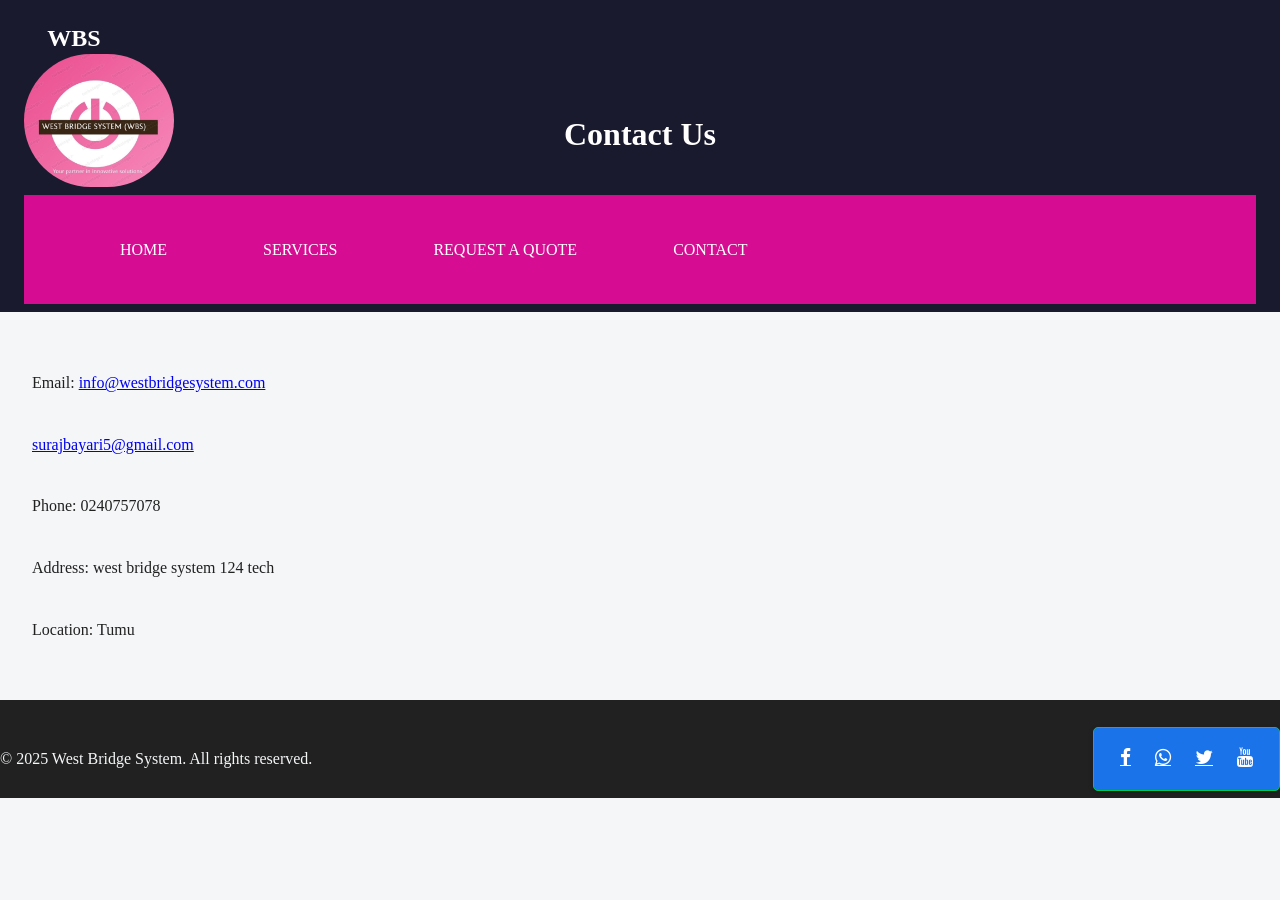
<file: ITE 2H Group two(2)/contact.html>
<!DOCTYPE html>
<html lang="en">
<head>
  <meta charset="UTF-8">
  <meta name="viewport" content="width=device-width, initial-scale=1.0">
  <title>Contact Us - WBS</title>
  <link rel="stylesheet" href="style.css">
  <script defer src="javascript1.js"></script>

  <link rel="stylesheet" href="https://cdnjs.cloudflare.com/ajax/libs/font-awesome/4.7.0/css/font-awesome.min.css" />

</head>
<body>
  <header>  
      <div class="logo-img">
    <h1 class="logo-title">WBS</h1>     
      <img src="images/wbs-log.jpg" alt="WBS-Logo" />
    </div>
    <h1 class="contact-us">Contact Us</h1>
    <!-- <button class="nav-toggle" id="navToggle">☰</button> -->
    <div class="icon">
      <a href="javascript:void(0);" onclick="toggleMenu()">
          <i id="close" class="toggle fa fa-close"></i>
          <br>
        <i id="menuIcon" class=" close fa fa-bars"></i>
      </a>
    </div>
    <nav id="mainNav">
      <ul class="nav-bar">
        <li><a href="main.html">Home</a></li>
        <li><a href="index.html">Services</a></li>
        <li><a href="quote.html">Request a Quote</a></li>
        <li><a href="contact.html">Contact</a></li>
      </ul>
    </nav>
  </header>
  <main>
   <section class="contact-info">
      <p>Email: <a href="mailto:info@westbridgesystem.com">info@westbridgesystem.com</a></p>
      <p><a href="mailto:surajbayari5@gmail.com">surajbayari5@gmail.com</a></p>
      <p>Phone: 0240757078</p>
      <p>Address: west bridge system 124 tech </p>
      <p>Location: Tumu</p>
   </section>
  </main>
  <footer class="footer-container">
    <div class="foot-p">
    <p>&copy; 2025 West Bridge System. All rights reserved.</p>

    </div>
    <div class="connect-to-us">

      <a href="#facebook" class="fa fa-facebook" title="Facebook"></a>
      <a href="#WhatsApp" class="fa fa-whatsapp" title="WhatsApp"></a>
      <a href="#twitter" class="fa fa-twitter" title="Twitter"></a>
      <a href="#youtube" class="fa fa-youtube" title="YouTube"></a>
    </div>
    

  </footer>

  
</body>
</html>
</file>
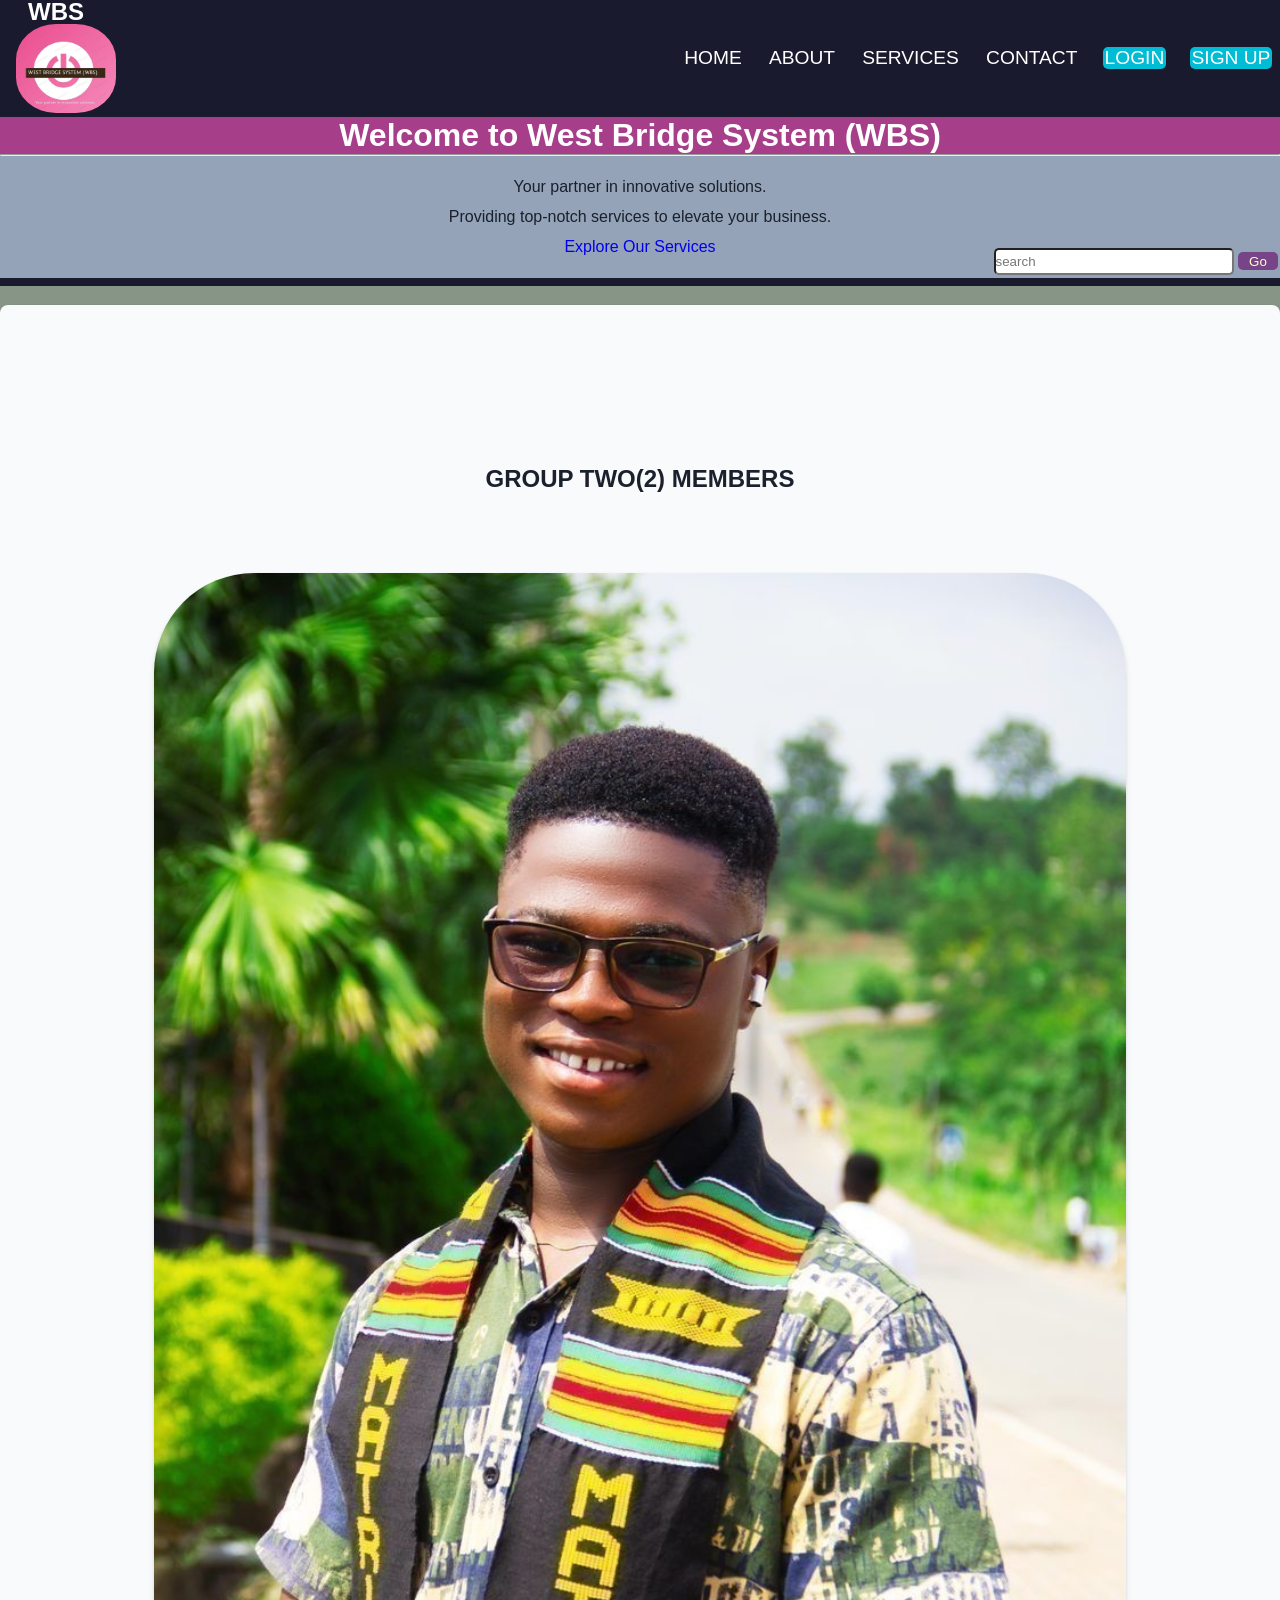
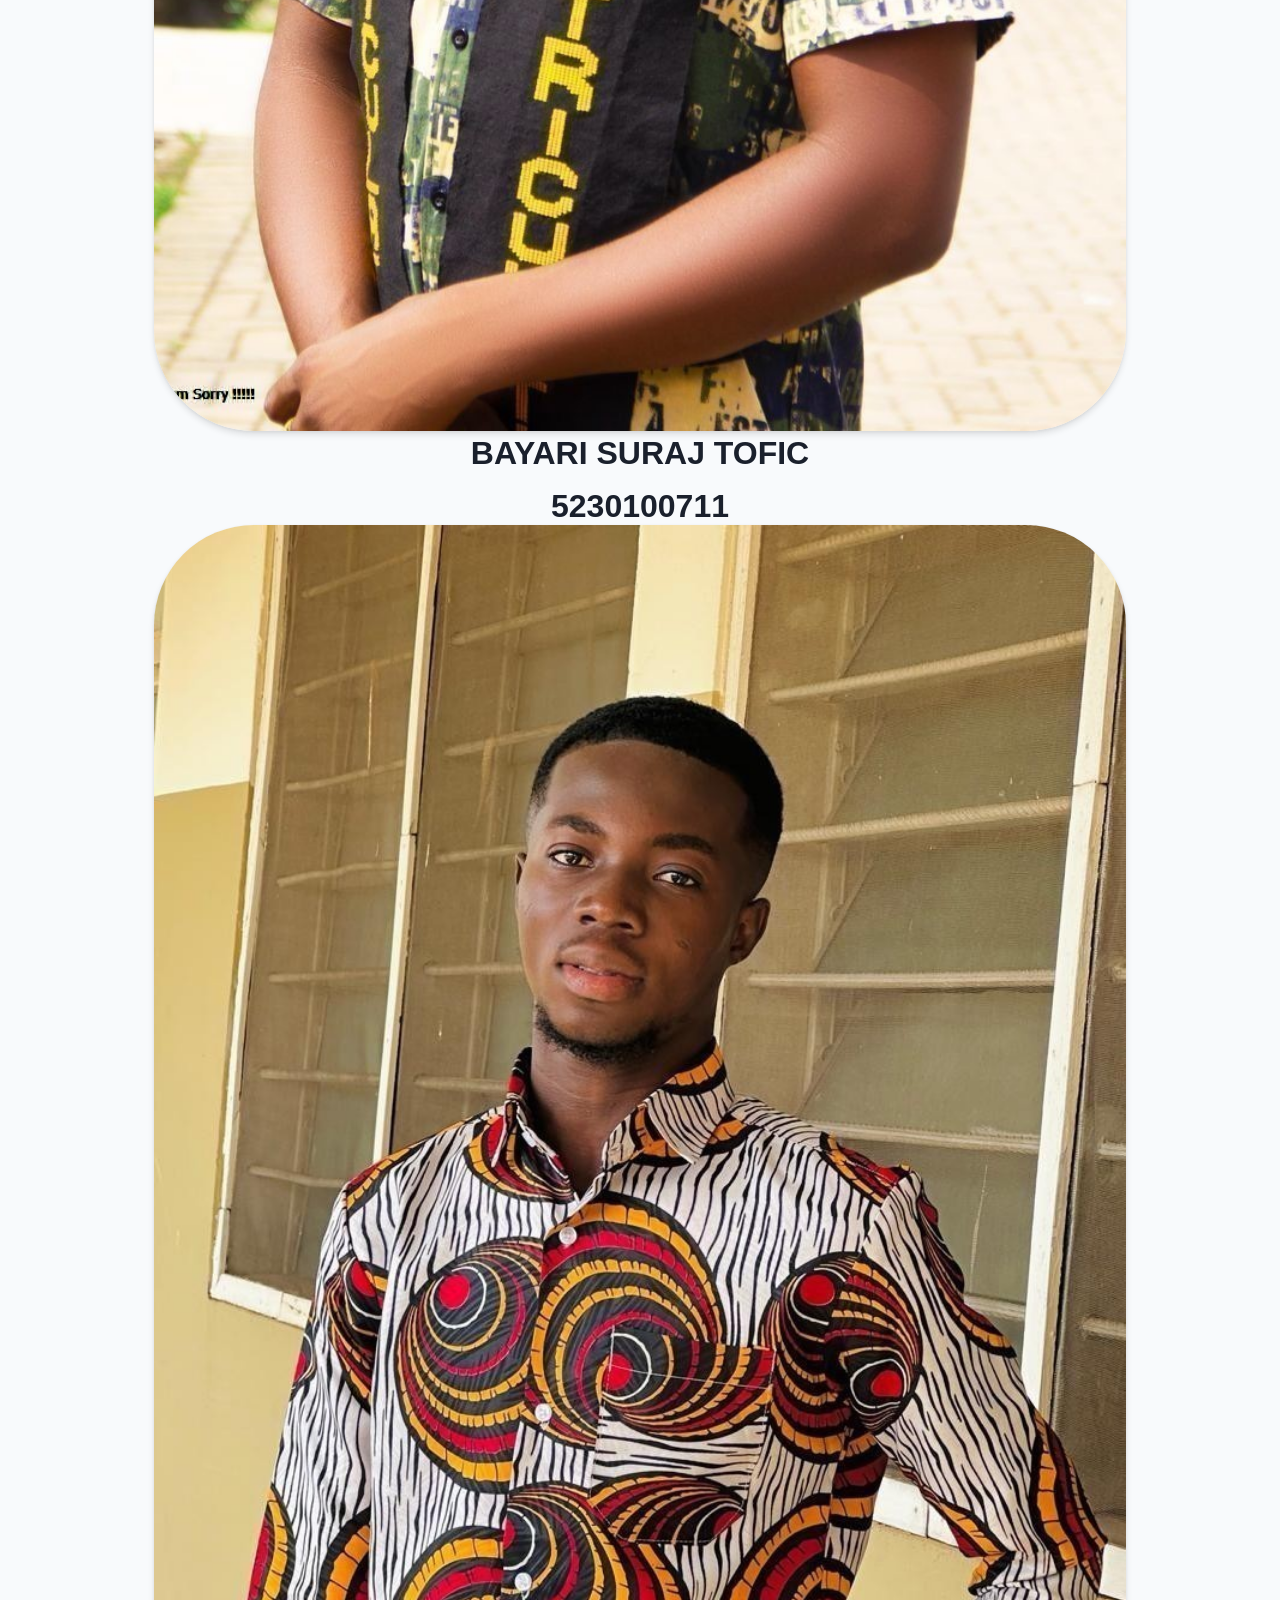
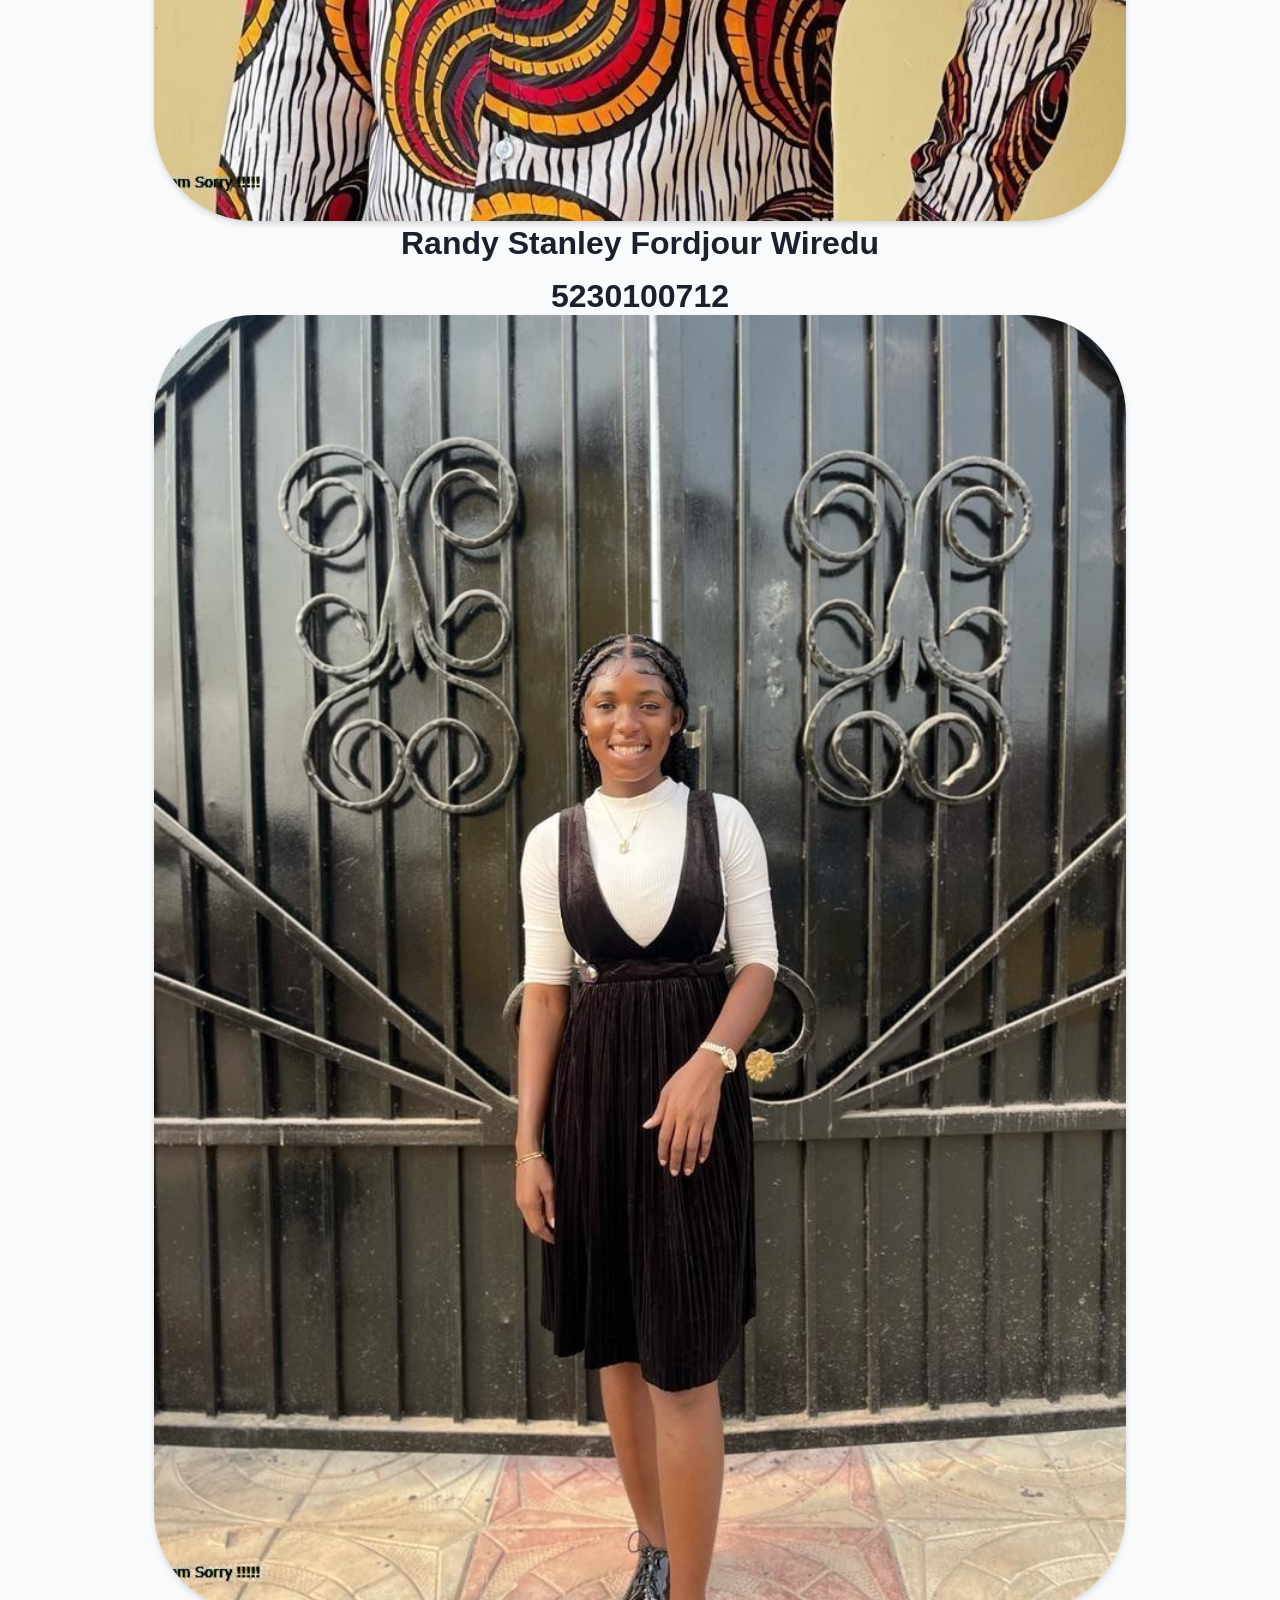
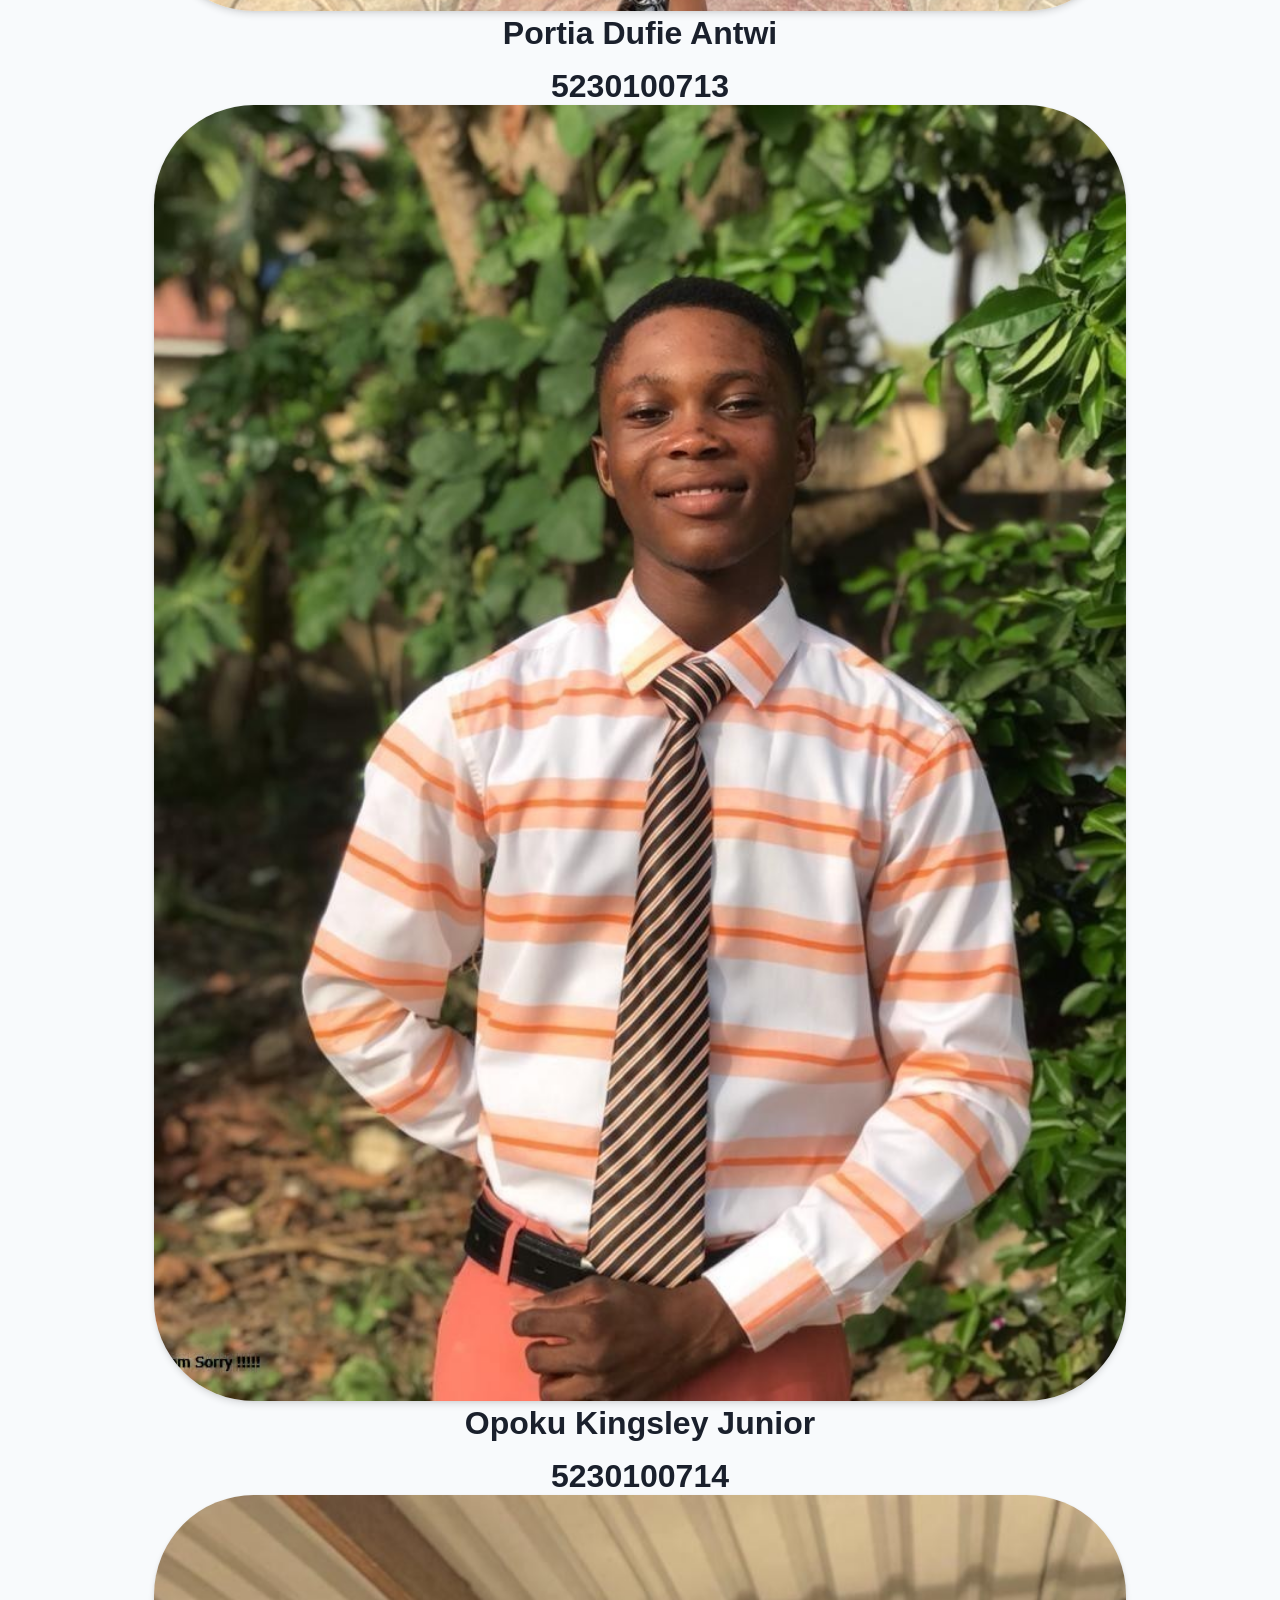
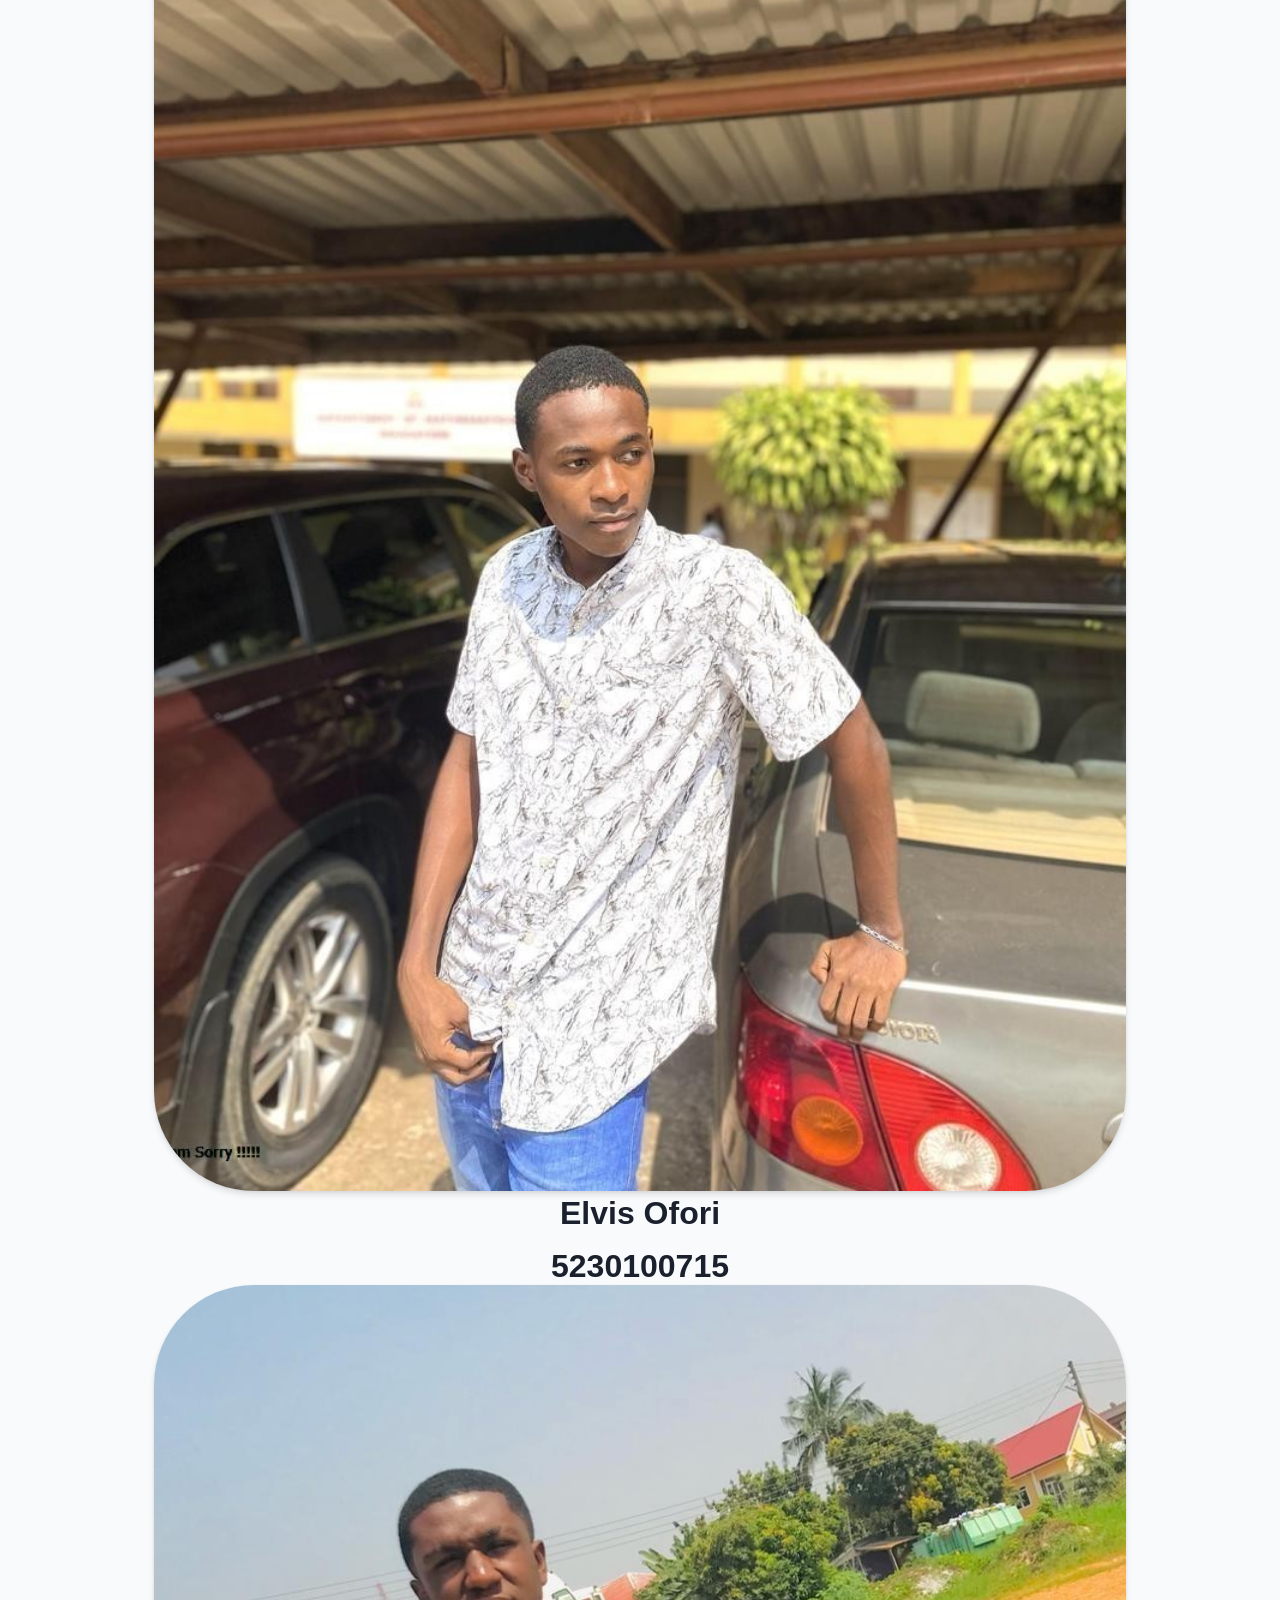
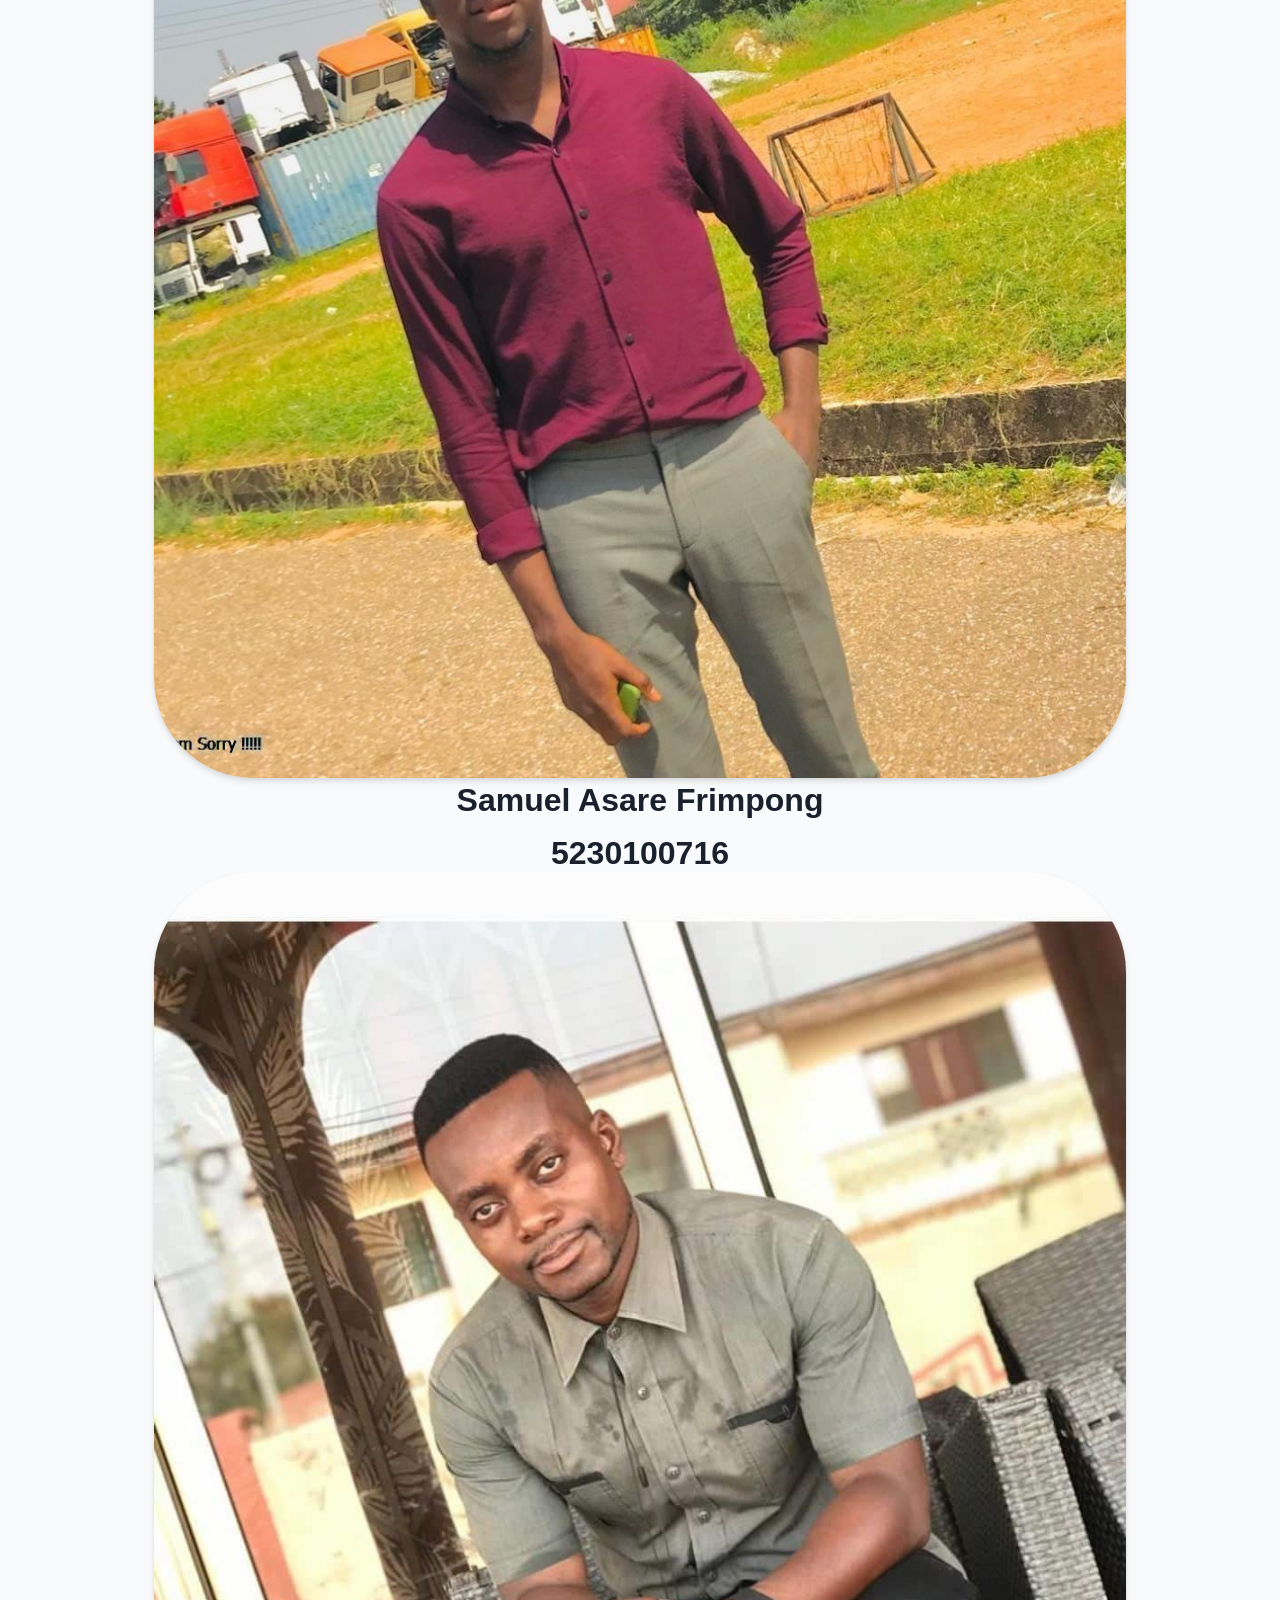
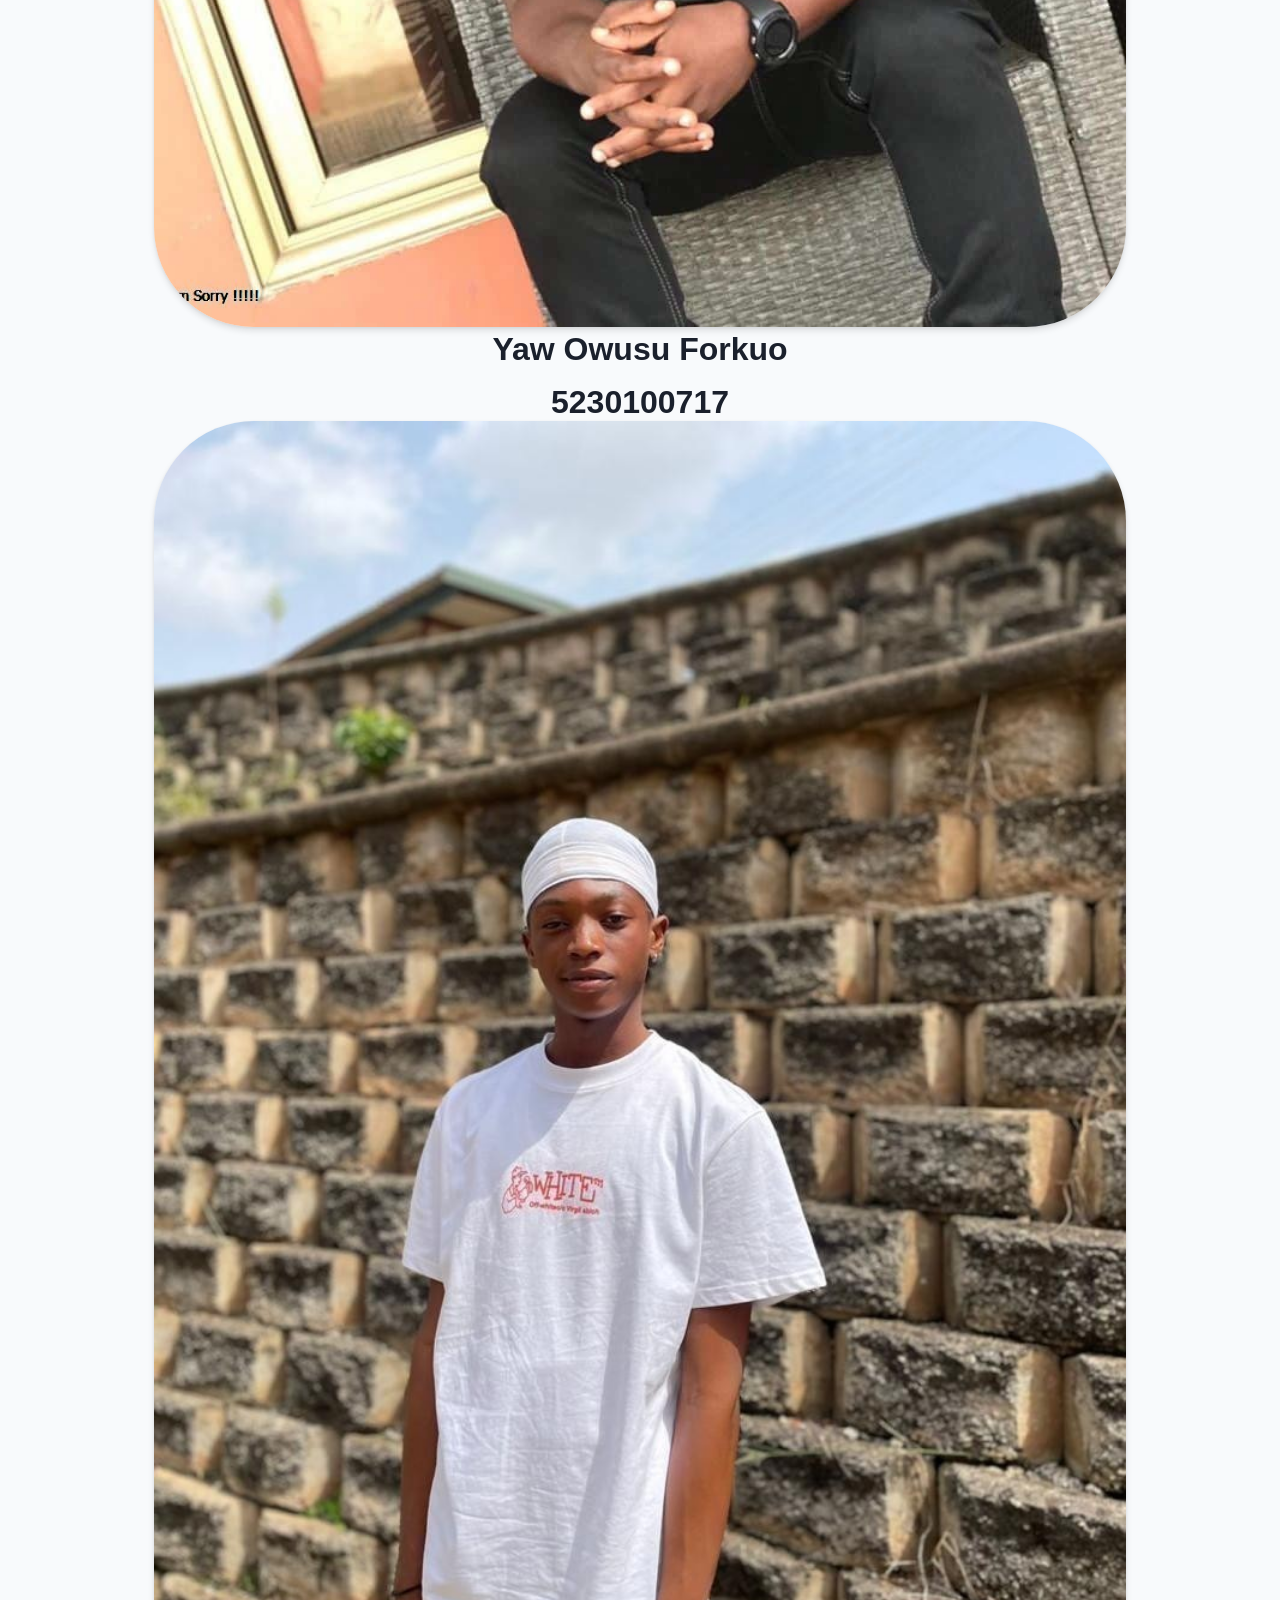
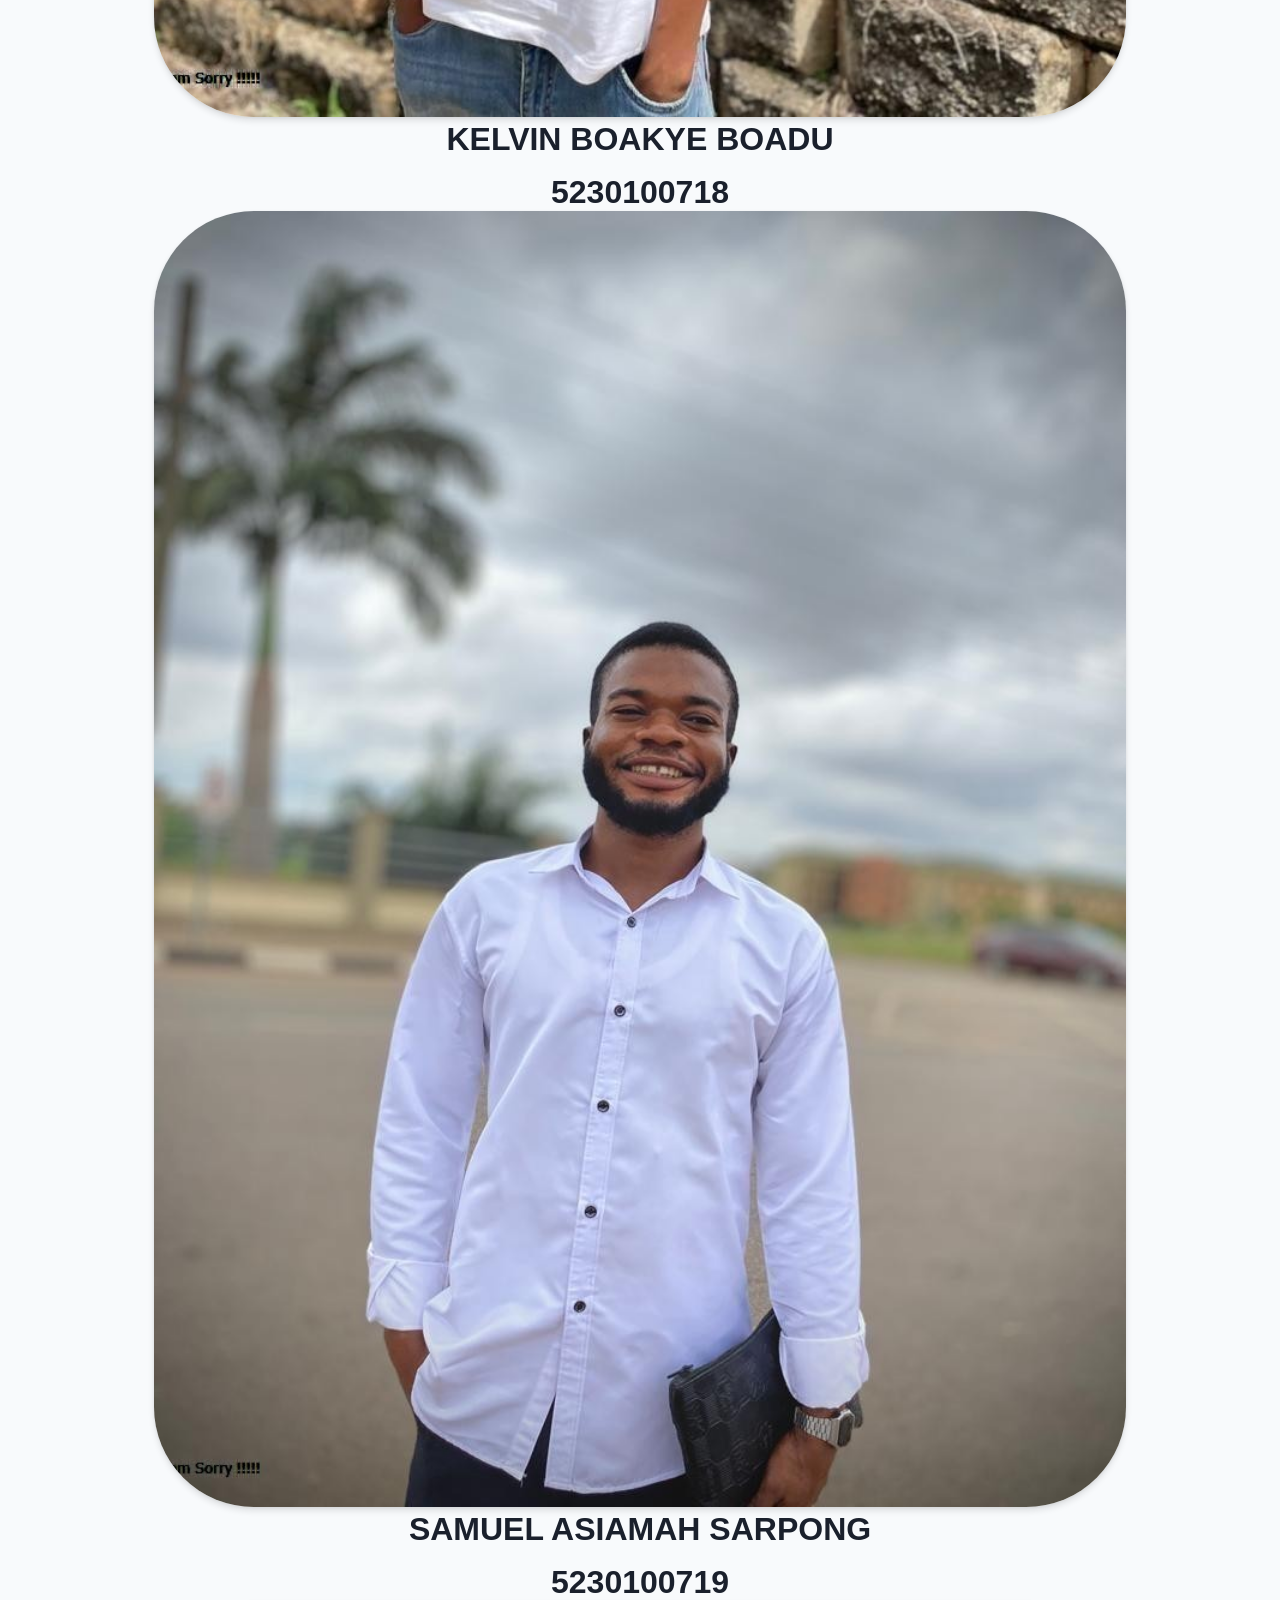
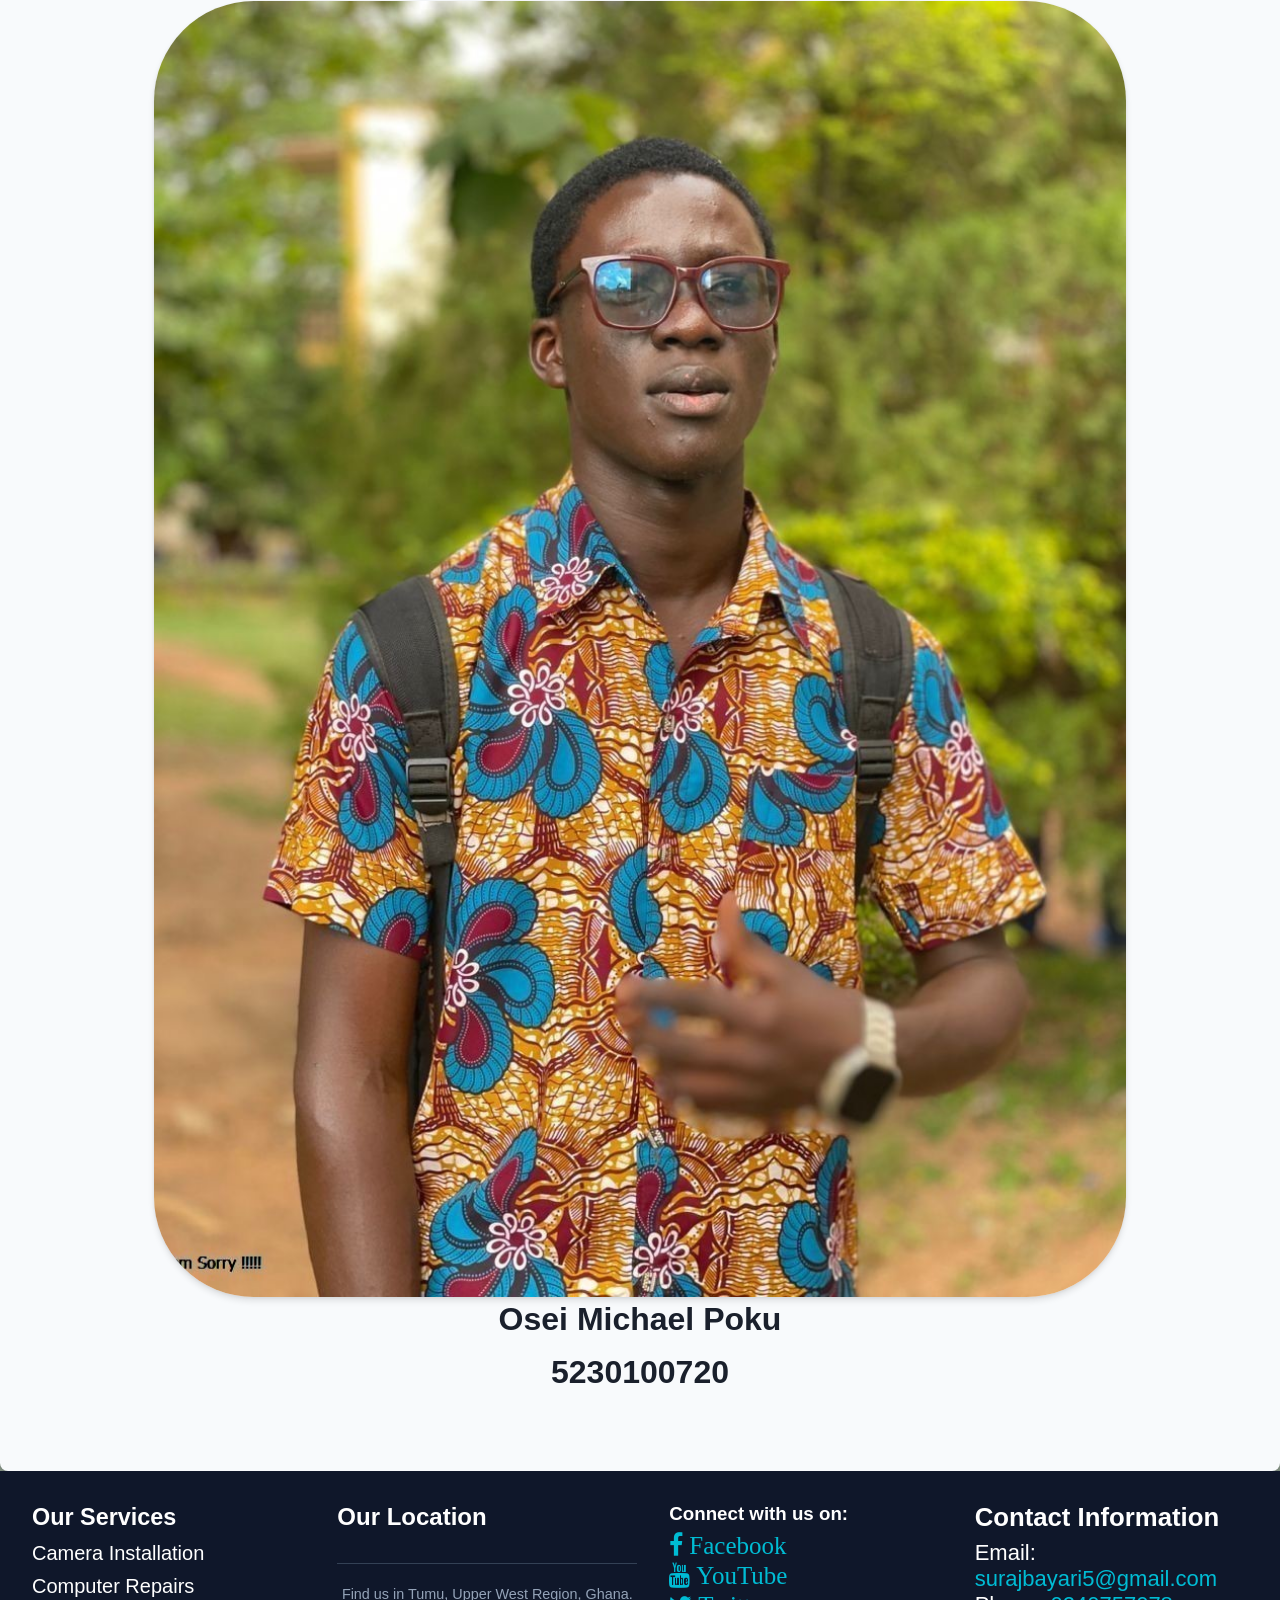
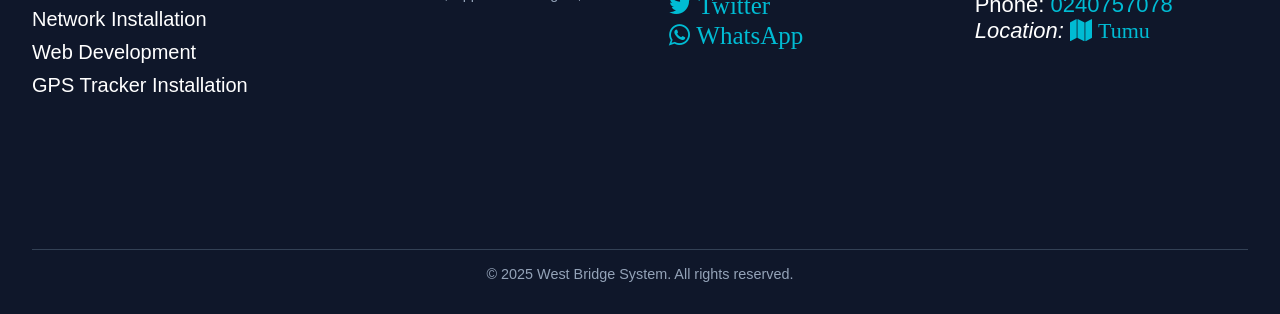
<file: ITE 2H Group two(2)/cover-page.html>
<!DOCTYPE html>
<html lang="en">
    <head>
        <meta charset="UTF-8" />
        <meta name="viewport" content="width=device-width, initial-scale=1.0" />
        <title>West Bridge System (WBS)</title>
        <link rel="stylesheet" href="main.css"/>
        <!-- Font Awesome for social icons -->
        <link rel="stylesheet" href="https://cdnjs.cloudflare.com/ajax/libs/font-awesome/4.7.0/css/font-awesome.min.css" />
        <script src="script.js" defer></script>
        <link href="https://fonts.googleapis.com/css2?family=Poppins:wght@400;600&display=swap" rel="stylesheet">
      
      </head>
<body>
    <header class="header-container">
        <nav class="main-nav">
          <div class="logo">
            <h1 class="logo-title">WBS</h1>     
            <div class="logo-img">
            <img src="images/wbs-log.jpg" alt="WBS-Logo" />
          </div>
            </div>
          <ul class="nav-links">
            <li><a href="main.html">Home</a></li>
            <li><a href="main.html">About</a></li>
            <li><a href="index.html">Services</a></li>
            <li><a href="contact.html">Contact</a></li>
            <li class="login"><a href="quote.html">Login</a></li>
            <li class="signup"><a href="quote.html">Sign Up</a></li>
            </ul>
            
          <div class="icon">
            <a href="javascript:void(0);" onclick="toggleMenu()">
                <i id="close" class="toggle fa fa-close"></i>
                <br>
              <i class=" close fa fa-bars"></i>
            </a>
          </div>
        </nav>
    
        <div class="wbs-header">
          <h1>Welcome to West Bridge System (WBS)</h1>
          <hr>
          <p>
            Your partner in innovative solutions.<br />
            <span>Providing top-notch services to elevate your business.</span><br />
            <a href="#services" class="explore-btn">Explore Our Services</a>
          </p>
          <div class="search-bar">
            <i>
            <input class="input1" type="search" placeholder="search" class="" id="search">
            <input class="input2" type="button" value="Go" id="search" onclick="search(document.getElementById('search').value)">
            </i>
          </div>
    
        </div>
      </header>

      <main class="cover-page">
        <section class="section-conatiner">
         <h1>GROUP TWO(2) MEMBERS</h1>
          <div class="members">
               <div class="member">
                  <img src="images/CEO.jpg" alt="bayari" />
                  <h2>BAYARI SURAJ TOFIC</h2>
                  <p>5230100711</p>
               </div>
              <div class="member">
                  <img src="images/Randy.jpg" alt="randy" />
                  <h2>Randy Stanley Fordjour Wiredu</h2>
                  <P>5230100712</P>
              </div>
              <div class="member">
                  <img src="images/portia.jpg" alt="portia" />
                  <h2>Portia Dufie Antwi</h2>
                  <p>5230100713</p>
              </div>
              <div class="member">
                <img src="images/khing.jpg" alt="opoku" />
                <h2>Opoku Kingsley Junior</h2>
                <p>5230100714</p>
              </div>
               <div class="member">
                  <img src="images/Elvis.jpg" alt="elvis" />
                  <h2>Elvis Ofori</h2>
                  <p>5230100715</p>
               </div>
              <div class="member">
                <img src="images/Asare.jpg" alt="asare" />
                <h2>Samuel Asare Frimpong</h2>
                <p>5230100716</p>
            </div>
             <div class="member">
               <img src="images/papa_yaw.jpg" alt="papa-yaw" />
               <h2>Yaw Owusu Forkuo</h2>
                  <p>5230100717</p>
              </div>
              <div class="member8">
                <img src="images/kelly.jpg" alt="kelly" />
                <h2>KELVIN BOAKYE BOADU</h2>
                   <p>5230100718</p>
              </div>
              <div class="member">
                 <img src="images/yaw.jpg" alt="yaw" />
                 <h2>SAMUEL ASIAMAH SARPONG</h2>
                 <p>5230100719</p>
              </div>
              <div class="member">
                <img src="images/mike.jpg" alt="bayari" />
                <h2>Osei Michael Poku</h2>
                <p>5230100720</p>
            </div>
          </div>
        </section>
      </main>
      
  <footer class="foot-container">
    <ul class="service-footer">
      <h3>Our Services</h3>
      <li>Camera Installation</li>
      <li>Computer Repairs</li>
      <li>Network Installation</li>
      <li>Web Development</li>
      <li>GPS Tracker Installation</li>
    </ul>

    <!-- <ul class="ceo">
      <h3>The CEO</h3>
      <li><span>Bayari Suraj</span></li>
      <img src="images/CEO.jpg" alt="The CEO" />
    </ul> -->
    <ul class="location">
      <li>
        <h3>Our Location</h3>
      <p>Find us in Tumu, Upper West Region, Ghana.</p>
      <iframe 
       src="https://www.google.com/maps/embed?pb=!1m18!1m12!1m3!1d31562.123456789!2d-1.9641234!3d10.8765432!2m3!1f0!2f0!3f0!3m2!1i1024!2i768!4f13.1!3m3!1m2!1s0x123456789abcdef:0xabcdef123456789!2sTumu%2C%20Upper%20West%20Region%2C%20Ghana!5e0!3m2!1sen!2sgh!4v1234567890123" 
       width="100%" 
       height="100%" 
       style="border:0;" 
       allowfullscreen="" 
       loading="lazy" 
       referrerpolicy="no-referrer-when-downgrade">
        </iframe>
      </li>
     </ul>
    <ul class="connect-with-us">
      <h3>Connect with us on:</h3>
      <li><a href="#" class="fa fa-facebook"> Facebook</a></li>
      <li><a href="#" class="fa fa-youtube"> YouTube</a></li>
      <li><a href="#" class="fa fa-twitter"> Twitter</a></li>
      <li><a href="#" class="fa fa-whatsapp"> WhatsApp</a></li>
    </ul>

    <div class="contact-info" id="contact-info">
      <h3>Contact Information</h3>
      <ul>
        <li>Email: <a href="mailto:surajbayari5@gmail.com">surajbayari5@gmail.com</a></li>
        <li>Phone: <a href="tel:0240757078">0240757078</a></li>
        <li>
          <i>Location:  <a href="home" class=" fa fa-map ">  Tumu</a></i>
        </li>
      </ul>
    </div>

    <p>&copy; 2025 West Bridge System. All rights reserved.</p>
  
  </footer>
</body>
</html>
</file>
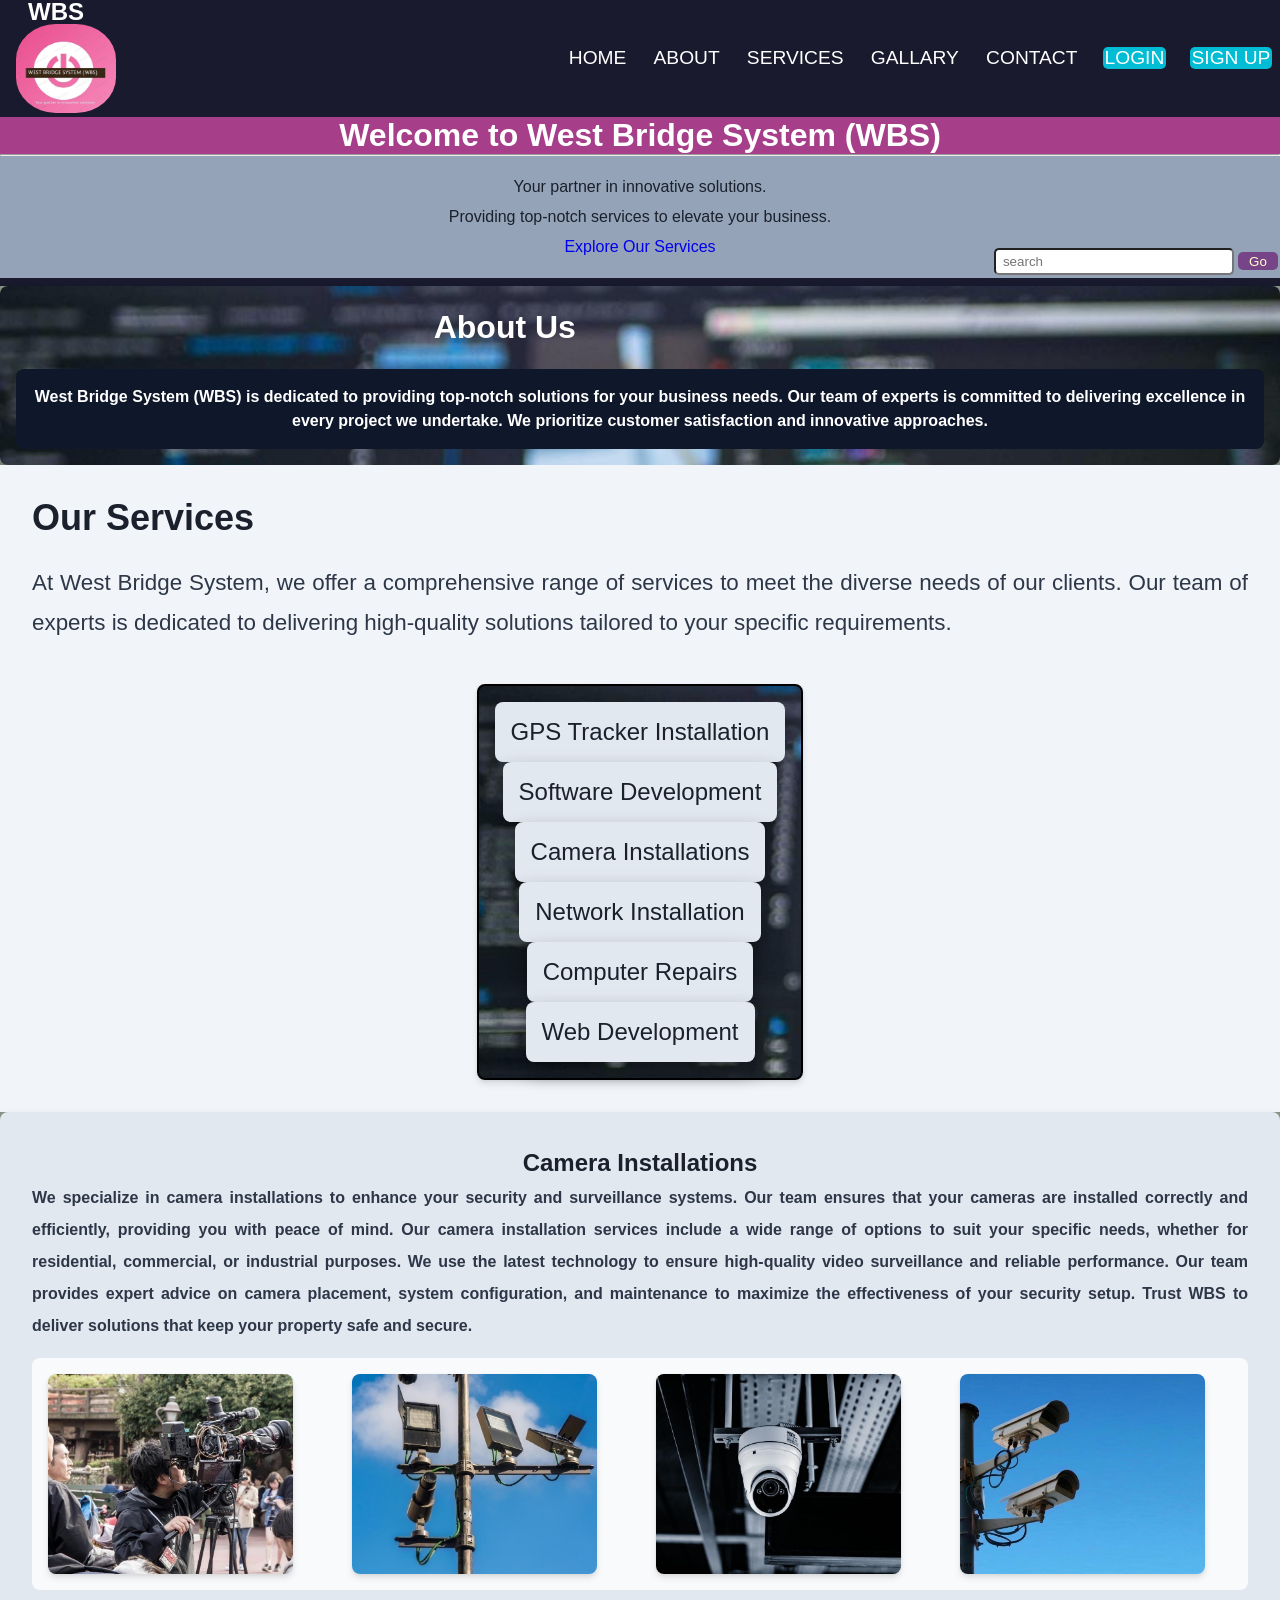
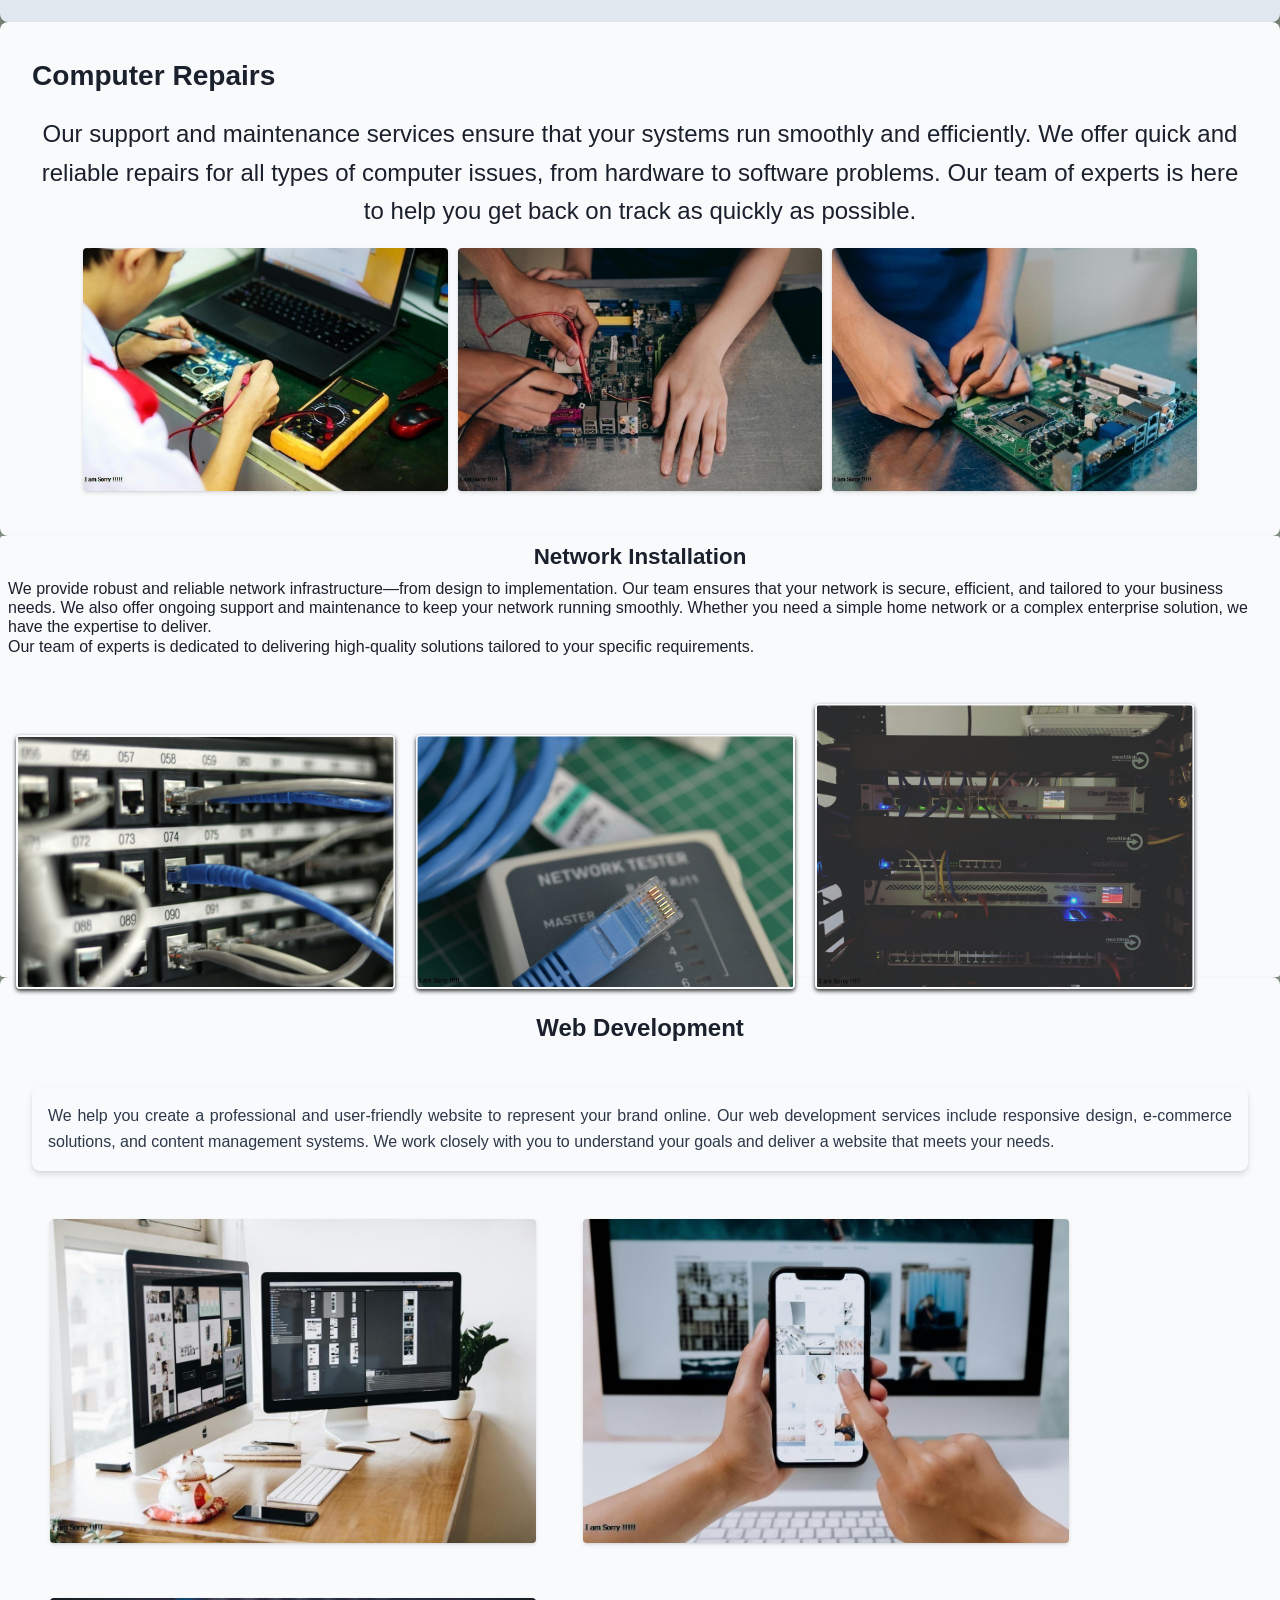
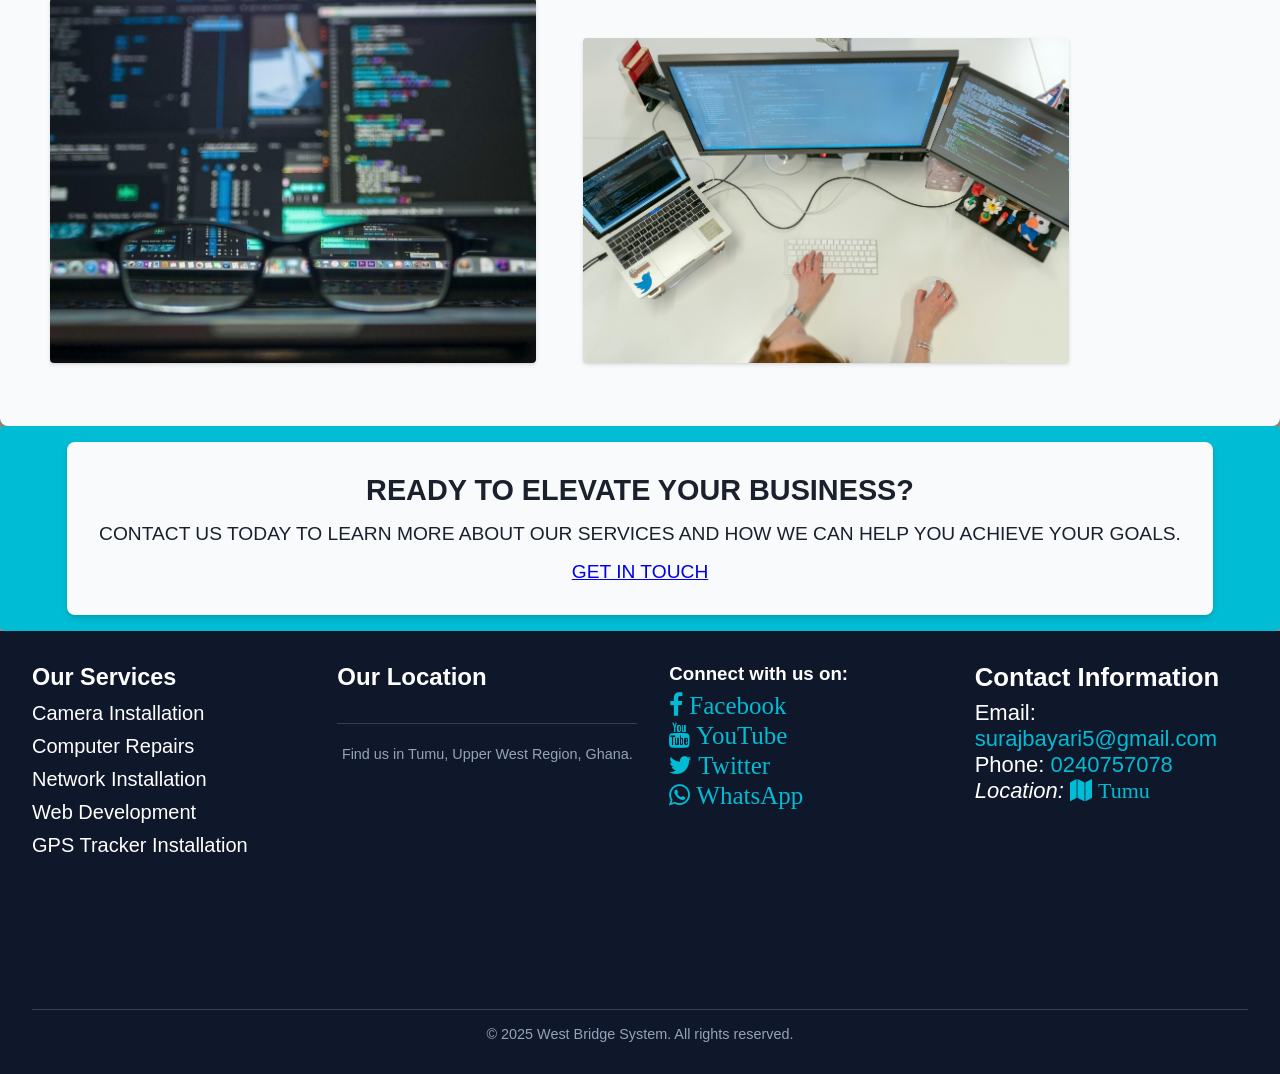
<file: ITE 2H Group two(2)/main.html>
<!DOCTYPE html>
<html lang="en">
<head>
  <meta charset="UTF-8" />
  <meta name="viewport" content="width=device-width, initial-scale=1.0" />
  <title>West Bridge System (WBS)</title>
  <link rel="stylesheet" href="main.css" />
  <!-- Font Awesome for social icons -->
  <link rel="stylesheet" href="https://cdnjs.cloudflare.com/ajax/libs/font-awesome/4.7.0/css/font-awesome.min.css" />
  <script src="script.js" defer></script>
  <link href="https://fonts.googleapis.com/css2?family=Poppins:wght@400;600&display=swap" rel="stylesheet">

</head>

<body>
  <header class="header-container">
    <nav class="main-nav">
      <div class="logo">
        <h1 class="logo-title">WBS</h1>     
        <div class="logo-img">
        <img src="images/wbs-log.jpg" alt="WBS-Logo" />
      </div>
        </div>
      <ul class="nav-links">
        <li><a href="main.html">Home</a></li>
        <li><a href="index.html">About</a></li>
        <li><a href="index.html">Services</a></li>
        <li><a href="cover-page.html">Gallary</a></li>
        <li><a href="contact.html">Contact</a></li>
        <li class="login"><a href="quote.html">Login</a></li>
        <li class="signup"><a href="quote.html">Sign Up</a></li>
        </ul>
        
      <div class="icon">
        <a href="javascript:void(0);" onclick="toggleMenu()">
            <i id="close" class="toggle fa fa-close"></i>
            <br>
          <i class=" close fa fa-bars"></i>
        </a>
      </div>
    </nav>
    <!-- Hearder to the site wbs -->

    <div class="wbs-header">
      <h1>Welcome to West Bridge System (WBS)</h1>
      <hr>
      <p>
        Your partner in innovative solutions.<br />
        <span>Providing top-notch services to elevate your business.</span><br />
        <a href="#services" class="explore-btn">Explore Our Services</a>
      </p>
      <div class="search-bar">
        <i>
        <input class="input1" type="search" placeholder="  search" class="" id="search">
        <input class="input2" type="button" value="Go" id="search" onclick="search(document.getElementById('search').value)">
        </i>
      </div>

    </div>
  </header>
  <main>
    <!-- About us -->
    <section id="about">
      <div class="about-container">
        <h2>About Us</h2> 
        <p>
          West Bridge System (WBS) is dedicated to providing top-notch solutions for your business needs. Our team of
          experts is committed to delivering excellence in every project we undertake.
          <span style="font-weight: 600;">We prioritize customer satisfaction and innovative approaches.</span>  
        </p>
        
      </div>
    </section>
<!-- services side -->
    <section class="services-container" id="services">
      <div class=" our-service">
        <h2>Our Services</h2>
        <p>
          At West Bridge System, we offer a comprehensive range of services to meet the diverse needs of our clients.
            Our team of experts is dedicated to delivering high-quality solutions tailored to your specific requirements.
            <br />
        </p>
        <ul class="our-work">
          <li>GPS Tracker Installation</li>
          <li>Software Development</li>
          <li>Camera Installations</li>
          <li>Network Installation</li>
          <li>Computer Repairs</li>
          <li>Web Development</li>
        </ul>
      </div>
      <!-- camera section-->
        <div class="cameras-install">
          <h2>Camera Installations</h2>
          <p>
            We specialize in camera installations to enhance your security and surveillance systems.
            Our team ensures that your cameras are installed correctly and efficiently, providing you with peace of mind.
            Our camera installation services include a wide range of options to suit your specific needs, whether for residential, commercial, or industrial purposes. We use the latest technology to ensure high-quality video surveillance and reliable performance. 
            Our team provides expert advice on camera placement, system configuration, and maintenance to maximize the effectiveness of your security setup. Trust WBS to deliver solutions that keep your property safe and secure.
          </p>
          <div class="cameras-side">
          <img class="camera-2" style="height: 200px;" src="images/camera-2.jpg" alt="camera">
          <img class="camera-3" style="height: 200px;" src="images/camera-1.jpg" alt="camera">
          <img class="camera-3" style="height: 200px;" src="images/camera-3.jpg" alt="camera">
          <img class="camera-3" style="height: 200px;" src="images/camera-4.jpg" alt="camera">

          </div>  
      </div>

        <div class="computer-repairs">
          <h3>Computer Repairs</h3>
          <p>
            Our support and maintenance services ensure that your systems run smoothly and efficiently.
            We offer quick and reliable repairs for all types of computer issues, from hardware to software problems.
            Our team of experts is here to help you get back on track as quickly as possible.
          </p>
          <div class="computer-repairs-img">
              <img src="images/comp repair1.jpg" 
              alt="Computer Repairs" />
              <img src="images/comp repair2.jpg" 
              alt="Computer Repairs" />
              <img src="images/comp repair3.jpg" 
              alt="Computer Repairs" /> 
          </div>
        </div>

        <div class="network-side">
          <h3>Network Installation</h3>
          <p>
            We provide robust and reliable network infrastructure—from design to implementation.
            Our team ensures that your network is secure, efficient, and tailored to your business needs.
            We also offer ongoing support and maintenance to keep your network running smoothly.
            Whether you need a simple home network or a complex enterprise solution, we have the expertise to deliver.
            <br />
            Our team of experts is dedicated to delivering high-quality solutions tailored to your specific requirements.
          </p>
          <div class="network-side-images">
            <img src="images/network3.jpg" alt="Software Development" />
            <img src="images/network4.jpg" alt="network-install" />
            <img class="image3" src="images/network5.jpg" alt="network-install" />
            
          </div>
        </div>

        <div class="web-dev">
          <h3>Web Development</h3>
          <p>
            We help you create a professional and user-friendly website to represent your brand online.
            Our web development services include responsive design, e-commerce solutions, and content management systems.
            We work closely with you to understand your goals and deliver a website that meets your needs.
          </p>
          <div class="web-images">
            <img src="images/web1.jpg" alt="Web Development" />
            <img src="images/web2.jpg" alt="Web Development" />
            <img src="images/web3.jpg" alt="Web Development" />
            <img src="images/web-dev2.jpg" alt="Web Development" />
          </div>
        </div>
      </div>
    </section>
  </main>
  <section class="call-to-action">
    <div class="cta-container">
      <h2>Ready to Elevate Your Business?</h2>
      <p>Contact us today to learn more about our services and how we can help you achieve your goals.</p>
      <a href="#contact-info" class="cta-btn">Get in Touch</a>
    </div>
  </section>


  <footer class="foot-container">
    <ul class="service-footer">
      <h3>Our Services</h3>
      <li>Camera Installation</li>
      <li>Computer Repairs</li>
      <li>Network Installation</li>
      <li>Web Development</li>
      <li>GPS Tracker Installation</li>
    </ul>

 
    <ul class="location">
      <li>
        <h3>Our Location</h3>
      <p>Find us in Tumu, Upper West Region, Ghana.</p>
      <iframe 
       src="https://www.google.com/maps/embed?pb=!1m18!1m12!1m3!1d31562.123456789!2d-1.9641234!3d10.8765432!2m3!1f0!2f0!3f0!3m2!1i1024!2i768!4f13.1!3m3!1m2!1s0x123456789abcdef:0xabcdef123456789!2sTumu%2C%20Upper%20West%20Region%2C%20Ghana!5e0!3m2!1sen!2sgh!4v1234567890123" 
       width="100%" 
       height="100%" 
       style="border:0;" 
       allowfullscreen="" 
       loading="lazy" 
       referrerpolicy="no-referrer-when-downgrade">
        </iframe>
      </li>
     </ul>
  
    <ul class="connect-with-us">
      <h3>Connect with us on:</h3>
      <li><a href="#" class="fa fa-facebook"> Facebook</a></li>
      <li><a href="#" class="fa fa-youtube"> YouTube</a></li>
      <li><a href="#" class="fa fa-twitter"> Twitter</a></li>
      <li><a href="#" class="fa fa-whatsapp"> WhatsApp</a></li>
    </ul>

    <div class="contact-info" id="contact-info">
      <h3>Contact Information</h3>
      <ul>
        <li>Email: <a href="mailto:surajbayari5@gmail.com">surajbayari5@gmail.com</a></li>
        <li>Phone: <a href="tel:0240757078">0240757078</a></li>
        <li>
          <i>Location:  <a href="home" class=" fa fa-map ">  Tumu</a></i>
        </li>
      </ul>
    </div>

    <p>&copy; 2025 West Bridge System. All rights reserved.</p>
  </footer>

</body>
</html>
</file>
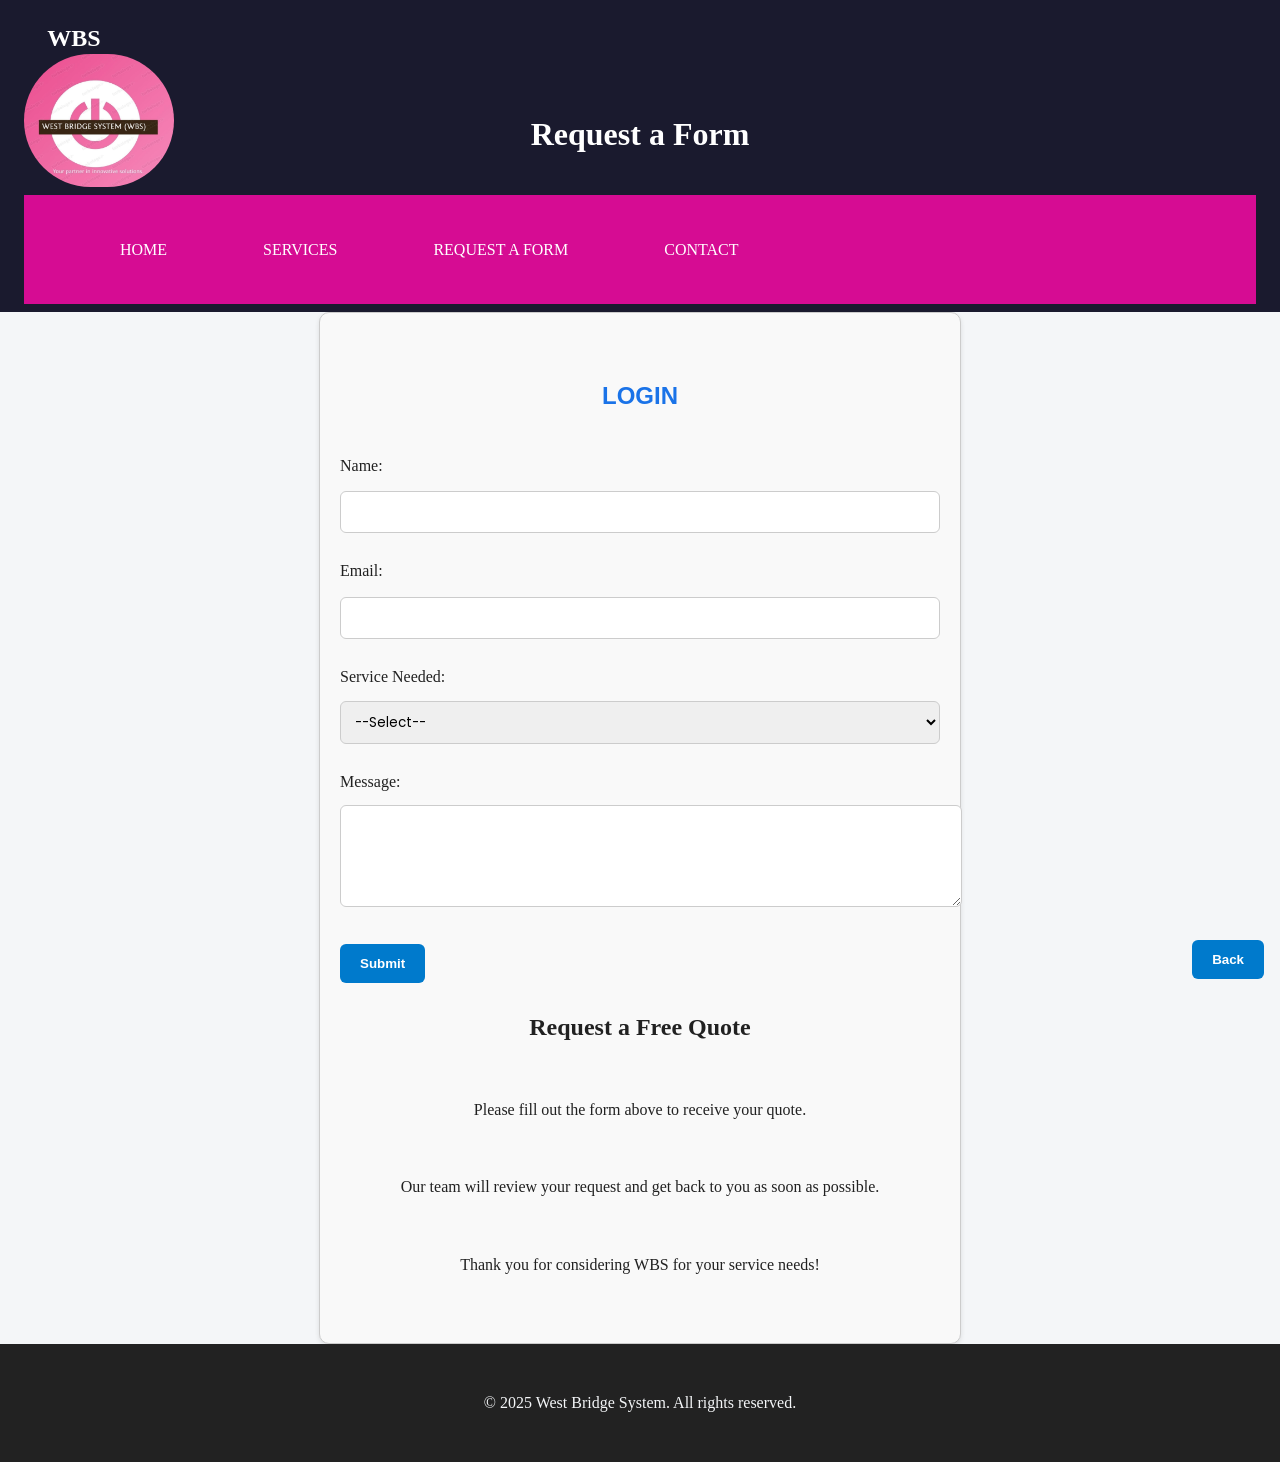
<file: ITE 2H Group two(2)/quote.html>
<!DOCTYPE html>
<html lang="en">
<head>
  <meta charset="UTF-8">
  <meta name="viewport" content="width=device-width, initial-scale=1.0">
  <title>Request a Quote - WBS</title>
  <link rel="stylesheet" href="style.css">
  <script defer src="javascript1.js"></script>  <link href="https://fonts.googleapis.com/css2?family=Poppins:wght@400;600&display=swap" rel="stylesheet">  

</head>
<body>
  <header class="header-conainer"> 
      <div class="logo-img">
    <h1 class="logo-title">WBS</h1>     
      <a href="main.html"><img src="images/wbs-log.jpg" alt="WBS-Logo" /></a>
    </div>
    <h1 class="quote">Request a Form</h1>
    <button class="nav-toggle" id="navToggle">☰</button>
  
    <nav id="mainNav">
      <ul>
        <li><a href="main.html">Home</a></li>
        <li><a href="index.html">Services</a></li>
        <li><a href="quote.html">Request a Form</a></li>
        <li><a href="contact.html">Contact</a></li>
      </ul>
    </nav>
  </header>
  <section class="form-section">
    <form id="quoteForm">
      <h2>LOGIN</h2>
      <label for="name">Name:</label>
      <input type="text" id="name" name="name" required>

      <label for="email">Email:</label>
      <input type="email" id="email" name="email" required>

      <label for="service">Service Needed:</label>
      <select id="service" name="service" required>
        <option value="">--Select--</option>
        <option>Computer Maintenance</option>
        <option>Camera Installation</option>
        <option>Network Installation</option>
        <option>GPS Tracker Installation</option>
        <option>Web Development</option>
      </select>

      <label for="message">Message:</label>
      <textarea id="message" name="message" rows="4"></textarea>

      <button  type="submit">Submit</button>
      <button class="back" type="button" onclick="window.location.href='main.html'">Back</button>
    </form>
    <!-- the section in login -->
    <h2>Request a Free Quote</h2>
    <p>Please fill out the form above to receive your quote.</p>
    <p>Our team will review your request and get back to you as soon as possible.</p>
    <p>Thank you for considering WBS for your service needs!</p>
  </section>
  <footer>
    <p>&copy; 2025 West Bridge System. All rights reserved.</p>
  </footer>
  
</body>
</html>
</file>
<file: ITE 2H Group two(2)/style.css>
body {
  margin: 0;
  padding: 0;
  line-height: 2.85em;
  background: #F4F6F8;
  color: #212121;
}

header, footer {
  /* background: #a73e8a; */
  background-color: #1a1a2e;
  color: white;
  padding: 1.5em;
  text-align: center;
  position: relative;
}
.logo-title{
  top: -1em;
  position: relative;
}

 .logo-img{
  width: 85px;
  height: 50px;
  border-radius: 50%;
  margin-right: 10px;
 }
 .logo-img img{
  width: 150px;
  position: relative;
  border-radius: 100px;
  -webkit-border-radius: 100px;
  -moz-border-radius: 100px;
  -ms-border-radius: 100px;
  -o-border-radius: 100px;
  top: -3em;
}



.logo-title {
  font-size: 1.5rem;
  font-weight: bold;
  color: #fff;
  margin-right: -15px;

}
#mainNav{
  display: flex;
  justify-content: space-between;
  align-items: center;
  padding: 1em;
  background-color: #d60c93;
  color: white;
  position: relative;
  top: 1em;

}

#mainNav.active {
  display: block;
}



.nav-toggle {
  font-size: 2rem;
  background: none;
  border: none;
  color: white;
  cursor: pointer;
  display: none;
  position: relative;
  right: 1px;
  top: -4.5em;
}
.nav-toggle:focus {
  outline: none;
}

.nav-toggle:focus-visible {
  outline: 2px solid #00C853;
}

.nav-toggle{
  color: #0077cc;
}
.nav-toggle:hover {
  /* color: #00C853; */
  transform: scale(1.1);
  transition: transform 0.3s ease, color 0.3s ease;
}
nav ul {
  list-style: none;
  display: flex;
  gap: 1rem;
  padding: 0;
}

nav ul li a {
  position: relative;
  margin-left: 5rem;
  transform: translateY(-50%);
  justify-content: space-between;
  color: #fff;
   text-transform: uppercase;
  text-decoration: none;
  text-align: center;
}

.nav-bar li a{
  text-align: center;
}
.icon{
  display: none;
}

/* Responsive behavior */
@media (max-width: 768px) {
  .nav-toggle {
    display: block;
    float: right;
    top: -5em;
    right: 5px;
  
  }
 .logo-title{
  position: relative;
  top: -1em;
  left: 0.1rem;
 }
  .logo-img img{
    position: relative;
    top: -3em;
    left: -1.1em;
  }
  .icon{
    display: block;
    position: absolute;
    top: -1.5em;
    right: 1em;
    font-size: 1.7rem;
    
  }

  #close{
    display: none;

  }
  #mainNav {
    display: none;
    flex-direction: column;
    align-items: center;
    background-color: #eb0db7;
    width: 100%;
  }

  #mainNav.show-nav {
    display: flex;
  }

  nav ul {
    flex-direction: column;
    gap: 10px;
  }
  .nav-bar {
    display: flex;
    justify-content: center;
    align-items: center;
    flex-direction: column;
    position: relative;
    top: 0;
    width: 80%;
    left: 2rem;
    background-color: #eb0db7;
    z-index: 10;

  }
  nav ul li a {
    margin: 0;
    box-sizing: border-box;
    height: auto;
    width: 100%;
    padding: 2px 3px;
    justify-content: flex-start ;
    margin-left: 25px;
    transition: all 0.3s ease-in-out;
    -webkit-transition: all 0.3s ease-in-  ;
    -moz-transition: all 0.3s ease-in-  ;
    -ms-transition: all 0.3s ease-in-  ;
    -o-transition: all 0.3s ease-in-  ;
    animation:fadeIn 1s ease-in-out;
    -webkit-animation:fadeIn 1s ease-in-out;
    -webkit-animation:fadeIn ;
}
@keyframes fadeIn {
  0% {
    opacity: 0;
    transform: translateY(-20px);
  }
  100% {
    opacity: 1;
    transform: translateY(0);
  }
}

.animated-element {
  animation: fadeIn 1.5s ease-in-out;
}
  .our-services {
    display: flex;
    flex-direction: column;
    align-items: center;
  }
  .our-services h1 {
    font-size: 2rem;
    margin-bottom: 2em;
    left: 1.8em;
    top: -0.5em;
    position: relative;

  }
  .contact-us{
    display: flex;
    flex-direction: column;
    align-items: center;
    justify-content: center;
    left:  1em;
    position: relative;
  }
  .quote{
    left: 2em;
    position: relative;
  }
  .form-section{
    position: relative;
    left: 1.9em;
    bottom: -2rem;
  }
  footer{
    position: absolute;
    width: 100%;
    bottom: 0;
  }
  
}

section {
  padding: 40px 20px;
}

  .quote-form {
    display: flex;
    flex-direction: column;
    align-items: center;
    padding: 1em;
    background-color: #F4F6F8;
    border: 1px solid #ccc;
    border-radius: 8px;
    box-shadow: 0 2px 5px rgba(0, 0, 0, 0.1);
  }

  input {
    width: 100%;
    box-sizing: border-box;
  }

  form button:hover {
    background: #00C853;
    color: white;
    transform: scale(1.1);
    transition: background-color 0.3s ease, transform 0.3s ease;
  }


.service-content h2 {
  font-family: 'Franklin Gothic Medium', 'Arial Narrow', Arial, sans-serif;
}



.moto {
  padding: 2em;
  text-align: center;
  background-color: #94a3b8;
  color: white;
}

.features, .service-list, .form-section, .contact-info {
  padding: 2em;
}

.form-section {
  display: flex;
  flex-direction: column;
  align-items: center;
  background-color: #F4F6F8;
  border: 1px solid #ccc;
  border-radius: 8px;
  box-shadow: 0 2px 5px rgba(0, 0, 0, 0.1);
  padding: 2em;
  margin: 2em auto;
  max-width: 600px;
}

.quote-form {
  display: flex;
  flex-direction: column;
  align-items: center;
  gap: 1em;
  padding: 1em;
  background-color: #F4F6F8;
  border: 1px solid #ccc;
  border-radius: 8px;
  box-shadow: 0 2px 5px rgba(0, 0, 0, 0.8);
}

.service-list H {
  background-color: #00C853;
}
.cta {
  text-align: center;
  padding: 40px;
  background-color: #f5f5f5;
}
.btn {
  display: inline-block;
  padding: 10px 20px;
  background-color: #0077cc;
  color: white;
  border-radius: 6px;
  text-decoration: none;
  font-weight: bold;
}
.btn:hover {
  background-color: #005fa3;
}


.card {
  background: white;
  padding: 1em;
  margin: 1em 0;
  box-shadow: 0 2px 5px rgba(0, 0, 0, 0.3);
  border-radius: 8px;
}
/* second*/
.card {
  background: #fff;
  padding: 20px;
  margin: 10px;
  border-radius: 12px;
  box-shadow: 0 2px 10px rgba(0,0,0,0.1);
}


.card h3 {
  justify-content: center;
  text-align: center;
  font-size: 1.5rem;
  font-family: Verdana, Geneva, Tahoma, sans-serif;
  text-decoration: underline;
  box-shadow: rgba(0, 0, 0, 0.8);
}

.card p {
  font-size: 1.5em;
  justify-content: center;
  text-align: justify;
}

.form-section {
  padding: 40px 20px;
  max-width: 600px;
  margin: auto;
  background: #f9f9f9;
  border-radius: 10px;
}

form input, form select, form textarea {
  width: 100%;
  padding: 10px;
  margin-bottom: 15px;
  border: 1px solid #ccc;
  border-radius: 6px;
  font-family: 'Poppins', sans-serif;
}

form button {
  padding: 12px 20px;
  background-color: #007acc;
  color: #fff;
  border: none;
  border-radius: 6px;
  font-weight: bold;
  cursor: pointer;
}
form button:hover {
  background-color: #005fa3;
}
.back{
  right: 1rem;
  position: absolute;
}


/* form button:hover {
  background: #00C853;
  transform: scale(1.05);
  color: white;
} */

form h2 {
  text-align: center;
  font-family: 'Franklin Gothic Medium', 'Arial Narrow', Arial, sans-serif;
  color: #1A73E8;
  margin-bottom: 1em;
}

footer {
  text-align: center;
  background-color: #222;
  color: white;
  padding: 20px 0;
}


.footer-container {
  background-color: #212121;
  position: relative;
  padding-bottom: 0;
  display: flex;
  justify-content: space-between;
  align-items: center;
  flex-wrap: wrap;
}

.connect-to-us {
  list-style: none;
  text-decoration: none;
  border: 1px solid #00C853;
  box-shadow: 0 2px 5px rgba(0, 0, 0, 0.2);
  padding: 0.5rem 1rem;
  border-radius: 5px;
  background-color: #1A73E8;
  display: inline-block;
}

.connect-to-us a {
  color: #fff;
  font-size: 1.2rem;
  margin: 0 10px;
  transition: color 0.3s ease;
}

.connect-to-us a:hover {
  color: #00C853;
}

.connect-to-us li a {
  display: inline-block;
  padding: 0.5rem;
  text-decoration: none;
  animation: moveLeft 2s infinite;
}

@keyframes moveLeft {
  0% {
    transform: translateX(0);
  }
  100% {
    transform: translateX(-10px);
  }
}

footer p {
  color: #F4F6F8;
  text-align: center;
}
</file>
<file: ITE 2H Group two(2)/main.css>
body{
  background: #879587;
}
/* General Reset */
* {
  margin: 0;
  padding: 0;
  box-sizing: border-box;
  /* background-color:#008080 ; */
}

/* Navigation Bar */
.header-container {
  background-color: #1a1a2e;
  padding-bottom: 0.5rem;
  color: #fff;
  max-width: 100%;
  margin: 0 auto;
 
}

.main-nav {
  display: flex;
  justify-content: space-between;
  align-items: center;
  padding: 0rem 0.5rem;
  flex-wrap: wrap;
  
}


.logo-title{
  position: relative;
  display: inline-block;
  align-items: center;
  font-family: 'Arial', sans-serif;
  top: -2px;
  left: 20px;

}

.logo-img img {
  position: relative;
  top: -4px;
  width: 100px;
  float: left;
  left: 0.5rem;
  border-radius: 40%;
  margin-right: 1rem;
  -webkit-border-radius: 40%;
  -moz-border-radius: 40%;
  -ms-border-radius: 40%;
  -o-border-radius: 40%;
  animation: moveLeft 2s infinite;  


}


/* Nav Links */
.nav-links {
  list-style: none;
  display: flex;
  gap: 1.5rem;
  
}

.nav-links li a {
  color: #fff;
  text-decoration: none;
  font-weight: 500;
  transition: color 0.3s ease;
  font-family: 'Arial', sans-serif;
  font-size: 1.2rem;
  padding: 0.5rem 0.1rem;
  text-transform: uppercase;
  
}


.nav-links li a:hover {
  color: #00bcd4;
}



.login,
.signup {
  background-color: #00bcd4;
  border-radius: 5px;
}
.login{
width: auto;
text-align: center;


}
.login:hover{
  opacity: 0.55;
  transition-delay: 0.3s;
}
.signup{
width: auto;
text-align: center;
justify-content: center;
}
.signup:hover{
  opacity: 0.55;
  transition-delay: 0.3s;
}
.login a,
.signup a {
  color: #fff !important;
  text-decoration: none;
  font-family: 'Arial', sans-serif;
}

.login:hover,
.signup:hover {
  background-color:  #0c4;
  color: #fff;
}


/* Hamburger Icon */
.icon {
  display: none;
  font-size: 1.8rem;
  color: #fff;
  cursor: pointer;
}
.wbs-header{
  background-color: #94a3b8;
  font-family: 'Arial', sans-serif;
}
.wbs-header h1 {
  background-color: #a73e8a;
  display: block;
  text-align: center;
  justify-content: center;
  font-size: 2rem;
  color: #fff;
  transition: all, 0.2s ease-in-out;
  -webkit-transition: all, 0.2s ease-in-out;
  -moz-transition: all, 0.2s ease-in-out;
  -ms-transition: all, 0.2s ease-in-out;
  -o-transition: all, 0.2s ease-in-out;
}
.wbs-header p{
  /* background-color: #00c853; */
  display: block;
  color: #1a202c;
  justify-content: center;
  text-align: center;
  line-height: 30px;
  padding: 1rem;
}
 .explore-btn{
text-decoration: none;



}
/*search bar*/
.search-bar{
  float: right;
  position: relative;
  top: -30px;
  text-align: center;
}
.input1{
  width: 18em;
  border-radius: 5px;
  height: 2em;
  text-align: justify;
  -webkit-border-radius:5px;
  -moz-border-radius:5px;
  -ms-border-radius:5px;
  -o-border-radius:5px;
}
.input2{
  margin-right: 2px;
  width: 40px;
  background-color: #748;
  color: #ffc;
  border: none;
  height: 18px;
  border-radius:5px;
  -webkit-border-radius:5px;
  -moz-border-radius:5px;
  -ms-border-radius:5px;
  -o-border-radius:5px;
}
.input2:active{
  background-color: #00ff;
}

.input2:hover{
  box-shadow: 0 4px 6px rgba(0, 0, 0, 0.8), 0 1px 3px rgba(0, 0, 0, 0.06);
  transition: box-shadow 0.3s ease-in-out;
}
.input1:invalid {
  animation: shake 0.5s ease-in-out;
  border: 2px solid red;
}

@keyframes shake {
  0% {
    transform: translateX(0);
  }
  25% {
    transform: translateX(-5px);
  }
  50% {
    transform: translateX(5px);
  }
  75% {
    transform: translateX(-5px);
  }
  100% {
    transform: translateX(0);
  }
}

.about-container{
  background-image: url(images/web3.jpg);
  background-size: cover;
}
#about div h2{
  color: #fff;
}
 #about div p{
  color: #fff;
  font-size: 1rem;
  line-height: 1.5;
  margin: 0;
  font-family: 'Arial', sans-serif;
  font-weight: bold;
  text-align: center;
  padding: 1rem;
  background-color: #0f172a;
  border-radius: 8px;
  -webkit-backface-visibility: hidden;
}
.our-work{
 background-image: url(images/web3.jpg);
}



.our-work {

  padding: 1rem;
  color: #fff;
}

/* Responsive Menu */
@media screen and (max-width: 780px) {
  .logo-img{
    width: 50px;
    margin-top: -6.5rem;
  }
  .logo-title{
    font-size: 1.5rem;
    margin-bottom: 7rem;
  }

  .wbs-header h1{
    justify-content: center;
    text-align: center;
  }
  .wbs-header p{
    margin-left: 10px;
    text-align: center;
  }

  .nav-links {
    flex-direction: column;
    /* width: 100%; */
    align-items: flex-start;
    display: none;
    /* position: fixed; */
   background-color: var(---color-bg);
   top: 0;
   right: 0;
   z-index: 10;
   width: 200px;
   box-shadow: -5px 0 5px;

  }
.nav-links li a {
 box-sizing: border-box;
 height: auto;
 width: 100%;
 padding: 2px 3px;
 justify-content: flex-start ;
 margin-left: 25px;
}

.login-signup {
  display: none;
}
.login{
  background-color: red;
  margin-left: 25px;
  text-align: center;
  width: 110px;

}
.signup{
  margin-left: 25px;
  margin-bottom: 10px;
}

.nav-links.responsive {
  display: flex;
  flex-direction: column;
  transition: all 0.3s ease-in-out;

}

  .icon {
    display: block;
    float: right;
    margin-bottom: 4rem;
  }
  #close{
    display: none;
  }
  .toggle{
    float: left;
  }
  .close{
    float: left;
  }
  .our-service h2{
    padding-left: -5rem;
    display: flex;
    text-align: center;
   }
   #about div h2{
    color: #fff;
  }
   #about div p{
    color: #fff;
    font-size: 1rem;
    line-height: 1.5;
    margin: 0;
  }
  
 
   .computer-repairs h3{
     /* color: red; */
     text-align: center;
     padding-left: 5em;
   }
   /*cover page*/
   .cover-page {
    /* display: block; */
    background-color: #334;
   }
   .cover-page h1{
    display: flex; 
    align-items: center; 
    justify-content: center;
    width: 100%;
   }
   .cover-page .section-conatiner h1{
    display: flex; 
      font-size: 1rem;
      text-decoration: underline;
      text-align: center;
      /* background-color: rgb(220, 4, 169); */
      top: -2rem;
   }
    .cover-page img {
      width: 100%;
      height: auto;
      border-radius: 8px;
      box-shadow: 0 4px 6px rgba(0, 0, 0, 0.1), 0 1px 3px rgba(0, 0, 0, 0.06);
      transition: transform 0.3s ease-in-out, box-shadow 0.3s ease-in-out;
      object-fit: cover;
      
    }
    .cover-page h2{
      font-size: 2rem;
      margin-top: 0;
      color: #1a202c;
      text-align: center;
      margin-bottom: 1rem;
      text-transform: uppercase;
      font-family: 'Arial', sans-serif;
      font-weight: bold;
    }
    .cover-page p{
      font-size: 2rem;
      font-weight: bold;
    }
   
 

   
   .network-side p{
     font-family: system-ui, -apple-system, BlinkMacSystemFont, 'Segoe UI';
     font-size: 1.2rem;
     padding-bottom: 2em;
     box-shadow: 0 4px 6px rgba(0, 0, 0, 0.1), 0 1px 3px rgba(0, 0, 0, 0.06);
     text-align: center;
     line-height: 1rem;
     margin-bottom: 1rem;
     color: #2d3748;
    
   }
   .search-bar{
     top: -1.5rem;
   }
   .input1{
     width: 10rem;
     height: 1.5rem;
     
   }
   .map-container p{
    font-size: 1rem;
    line-height: 1.8;
    color: #2d3748;
    text-align: justify;
    margin-bottom: 1rem;
    margin-left: 11rem;
  }

  }

/* Toggle Button Styling */


@media screen and (max-width: 720px) {
  .toggle {
    display: flex;
  }

  .toggle.active span:nth-child(1) {
    transform: rotate(45deg) translate(5px, 5px);
  }

  .toggle.active span:nth-child(2) {
    opacity: 0;
  }

  .toggle.active span:nth-child(3) {
    transform: rotate(-45deg) translate(5px, -5px);
    -webkit-transform: rotate(-45deg) translate(5px, -5px);
    -moz-transform: rotate(-45deg) translate(5px, -5px);
    -ms-transform: rotate(-45deg) translate(5px, -5px);
    -o-transform: rotate(-45deg) translate(5px, -5px);
}
}

/*slide */
@keyframes slide{
  0% {
    transform: translateX(0);
  }
  25% {
    transform: translateX(-100%);
  }
  50% {
    transform: translateX(-200%);
  }
  75% {
    transform: translateX(-300%);
  }
  100% {
    transform: translateX(0);
  }
}
 


/*About section*/
.about-container{
  box-shadow: 0 10px 15px rgba(0, 0, 0, 0.2), 0 4px 6px rgba(0, 0, 0, 0.1);
  padding: 1rem;
  border-radius: 8px;
  background-color: #f8fafc;
  color: #1a202c;
  font-family: 'Arial', sans-serif;
  line-height: 1.6;
  animation: fadeIn 1.5s ease-in-out;

  @keyframes fadeIn {
    0% {
      opacity: 0;
      transform: translateY(-20px);
    }
    100% {
      opacity: 1;
      transform: translateY(0);
    }
  }
  -webkit-animation: fadeIn 1.5s ease-in-;
}
.about-container:hover{
  animation: fadeIn 1.5s ease-in-out;

}
.about-container h2{
  font-size: 2rem;
  color: #1a202c;
  text-align: center;
  margin-bottom: 1rem;
  font-weight: bold;
  
}

.about-container p{
  font-size: 1rem;
  margin-bottom: 1rem;
  line-height: 1.8;
  color: #2d3748;
  /* font-weight: bold; */
}
/*service section*/

 .our-service{
  display: flex;
  flex-wrap: wrap;
  gap: 1.5rem;
  padding: 2rem;
  background-color: #f1f5f9;
  font-family: 'Arial', sans-serif;
  color: #1a202c;
  font-size: 1.5rem;
} 
.our-service h2{
 text-align: center;
 display: block;
 position: relative;
}

.our-service p{
  font-size: 1.4rem;
  line-height: 1.8;
  text-align: justify;
  color: #2d3748;
  margin-bottom: 1rem;
}
.our-service li{
  display: flex;
  flex-direction: column;
  justify-content: space-between;
  list-style: nu;
  align-items: center;
  justify-content: center;
  padding: 1rem;
  background-color: #e2e8f0;
  border-radius: 8px;
  box-shadow: 0 10px 20px rgba(0, 0, 0.8, 0.4);
  font-family: 'Arial', sans-serif;
  color: #1a202c;
  scroll-behavior: smooth;
  animation: fadeInUp 1s ease-in-out;
  
}


img:hover {
  transform: scale(1.00);
  box-shadow: 0 8px 16px rgba(0, 0, 0, 0.3);
  -webkit-transform: scale(1.00);
  -moz-transform: scale(1.00);
  -ms-transform: scale(1.00);
  -o-transform: scale(1.00);
}
 
/* cover page*/
/*Cover page*/
.cover-page{
  width: 100%;
  display: flex;
  flex-direction: column;
  align-items: center;
  justify-content: center;
  padding: 5rem;
  background-color: #f8fafc;
  border-radius: 8px;
  box-shadow: 0 4px 6px rgba(0, 0, 0, 0.1), 0 1px 3px rgba(0, 0, 0, 0.06);
  font-family: 'Arial', sans-serif;
  color: #1a202c;
  text-align: center;
}
.cover-page img{
  width: 90%;
  height: 50%;
  border-radius: 100px;
  left: -2rem;
  height: auto;
  border-radius: 8px;
  box-shadow: 0 4px 6px rgba(0, 0, 0, 0.1), 0 1px 3px rgba(0, 0, 0, 0.06);
  transition: transform 0.3s ease-in-out, box-shadow 0.3s ease-in-out;
  object-fit: cover;
  -webkit-border-radius: 100px;
  -moz-border-radius: 100px;
  -ms-border-radius: 100px;
  -o-border-radius: 100px;
}
.cover-page h2{
  font-size: 2rem;
  margin-top: 0;
  color: #1a202c;
  text-align: center;
  margin-bottom: 1rem;
  font-family: 'Arial', sans-serif;
  font-weight: bold;
}
.cover-page p{
  font-size: 2rem;
  font-weight: bold;
}


.our-work{
  margin: 0 auto;
  display: grid;
  place-items: center;
  text-align: center;
  border: 2px solid #1a202c;
  border-radius: 8px;
  padding: 1rem;
  box-shadow: 0 4px 6px rgba(0, 0, 0, 0.1), 0 1px 3px rgba(0, 0, 0, 0.06);
  border: 2px solid #000; /* Added bold border */
}
@keyframes fadeInUp {
  0% {
    opacity: 0.5;
    transform: translateY(30px);
    -webkit-transform: translateY(30px);
    -moz-transform: translateY(30px);
    -ms-transform: translateY(30px);
    -o-transform: translateY(30px);
}
  100% {
    opacity: 1;
    transform: translateY(20);
    -webkit-transform: translatey(20);
    -moz-transform: translatey(20);
    -ms-transform: translatey(20);
    -o-transform: translatey(20);
}
}
.our-service li:hover {
  transform: scale(1.05);
  transition: transform 0.3s ease-in-out;
  animation: hoverEffect 0.5s ease-in-out;
  -webkit-animation: fadeIn 1.5s ease-in-;

}

@keyframes hoverEffect {
  0% {
    transform: scale(1);
  }
  50% {
    transform: scale(1.1);
  }
  100% {
    transform: scale(1.05);
  }
}

/* Cameres section*/
.cameras-install{
  background-color: #e2e8f0;
  padding: 2rem;
  border-radius: 8px;
  box-shadow: 0 10px 15px rgba(0, 0, 0, 0.2), 0 4px 6px rgba(0, 0, 0, 0.1);
  font-family: 'Arial', sans-serif;
  color: #1a202c;
  line-height: 1.6;
  animation: fadeIn 1.5s ease-in-out;
}
@keyframes fadeIn {
  0% {
    opacity: 0;
    transform: translateY(-20px);
  }
  100% {
    opacity: 1;
    transform: translateY(0);
  }
}
.cameras-install h2{
  text-align: center;
 font-family:  Arial, Helvetica, sans-serif;
}
.cameras-install p{
font-size: 1rem;
text-align: justify;
color: #2d3748;
line-height: 2; 
margin-bottom: 1rem;
font-weight: bold; 
}
/*camera images*/

.cameras-side {
  display: grid;
  grid-template-columns: repeat(auto-fit, minmax(200px, 1fr));
  gap: 2rem;
  padding: 1rem;
  border-radius: 8px;
  box-shadow: rgba(0, 0, 0, 0.08);
  background-color: #f8fafc;
  -webkit-border-radius: 8px;
  -moz-border-radius: 8px;
  -ms-border-radius: 8px;
  -o-border-radius: 8px;
}

.cameras-side img {
  width: 90%;
  height: 25rem;
  border-radius: 8px;
  box-shadow: 0 4px 6px rgba(0, 0, 0, 0.1), 0 1px 3px rgba(0, 0, 0, 0.06);
  transition: transform 0.3s ease-in-out, box-shadow 0.3s ease-in-out;
  object-fit: cover;

}

.cameras-side img:hover {
  transform: scale(1.05);
  box-shadow: 0 8px 12px rgba(0, 0, 0, 0.2), 0 4px 6px rgba(0, 0, 0, 0.1);
}

.cameras-side h3 {
  text-align: center;
  font-size: 1.5rem;
  color: #1a202c;
  margin-bottom: 1rem;
  font-family: 'Arial', sans-serif;
}
.computer-repairs{
  display: flex;
  flex-wrap: wrap;
  gap: 1rem;
  padding: 2rem;
  background-color: #f8fafc;
  color: #1a202c;
  font-family: 'Arial', sans-serif;
  line-height: 1.6;
  border-radius: 8px;
  box-shadow: 0 4px 6px rgba(0, 0, 0, 0.1), 0 1px 3px rgba(0, 0, 0, 0.06);
  animation: fadeIn 1.5s ease-in-out;
  text-align: center;
  font-size: 1.5rem;
 
  color: #1a202c;
}
.computer-repairs img{
  width: 30%;
  position: relative;
    /* height: 20%; */
  border-radius: 4px;
  box-shadow: 0 2px 4px rgba(0, 0, 0, 0.1), 0 1px 2px rgba(0, 0, 0, 0.06);
  transition: transform 0.2s ease-in-out, box-shadow 0.2s ease-in-out;
  display: inline-block;
 
  /* float: left; */
  margin: 0.1rem;
  object-fit: cover;
}

/*network side*/

.network-side{
  display: flex;
  flex-wrap: wrap;
  gap: 0.5rem;
  padding: 0.5rem;
  background-color: #f8fafc;
  color: #1a202c;
  font-family: 'Arial', sans-serif;
  line-height: 1.2;
  border-radius: 3px;
  box-shadow: 0 3px 6px rgba(0, 0, 0, 0.1), 0 1px 2px rgba(0, 0, 0, 0.05);
  animation: fadeIn 0.8s ease-in-out;
  -webkit-animation: fadeIn 0.8s ease-in-out;
}

.network-side h3 {
  text-align: center;
  margin: 0 auto;
  font-size: 1.4rem; /* Further reduced font size */
  color: #1a202c;
  font-weight: bold;
}

.network-side-images img{
  width: 30%;
  /*height: 10%;
  */padding: 0.1rem;
  top: 2rem;
  margin: 0.5em;
  justify-content: space-evenly;
  position: relative;
  border-radius: 4px;
  box-shadow: 0 2px 4px rgba(0, 0, 0, 0.8), 0 1px 2px rgba(0, 0, 0, 0.06);
  transition: transform 0.2s ease-in-out, box-shadow 0.2s ease-in-out;

  object-fit: cover;
  -webkit-transition: transform 0.2s ease-in-out, box-shadow 0.2s ease-in-out;
  -moz-transition: transform 0.2s ease-in-out, box-shadow 0.2s ease-in-out;
  -ms-transition: transform 0.2s ease-in-out, box-shadow 0.2s ease-in-out;
  -o-transition: transform 0.2s ease-in-out, box-shadow 0.2s ease-in-out;
}
.web-dev{
  display: flex;
  flex-wrap: wrap;
  gap: 1.5rem;
  padding: 2rem;
  background-color: #f8fafc;
  color: #1a202c;
  font-family: 'Arial', sans-serif;
  line-height: 1.6;
  border-radius: 8px;
  box-shadow: 0 4px 6px rgba(0, 0, 0, 0.1), 0 1px 3px rgba(0, 0, 0, 0.06);
  animation: fadeIn 1.5s ease-in-out;
}

.web-dev h3{
  width: 100%;
  text-align: center;
  margin: 0 auto;
  font-size: 1.5rem;
  color: #1a202c;
  font-weight: bold;
  margin-bottom: 1rem;

}

  .web-dev p {
    display: flex;
    flex-direction: column;
    align-items: center;
    justify-content: center;
    padding: 1rem;
    background-color: #f8fafc;
    border-radius: 8px;
    box-shadow: 0 4px 6px rgba(0, 0, 0, 0.1), 0 1px 3px rgba(0, 0, 0, 0.06);
    transition: transform 0.3s ease-in-out, box-shadow 0.3s ease-in-out;
    font-family: 'Roboto', sans-serif;
  }

 
  .web-dev p {
    font-size: 1rem;
    color: #2d3748;
    text-align: justify;
    line-height: 1.6;
  }
  .web-images img{
    width: 40%;
    height: auto;
    /* padding: 0.3em; */
    margin: 1.5rem;
    position: relative;
    justify-content: space-evenly;
    border-radius: 4px;
    box-shadow: 0 2px 4px rgba(0, 0, 0, 0.1), 0 1px 2px rgba(0, 0, 0, 0.06);
    transition: transform 0.2s ease-in-out, box-shadow 0.2s ease-in-out;
    justify-content: space-between;
    display: inline-block;
    margin-left: 2vh;
    object-fit: cover;
    -webkit-border-radius: 4px;
    -moz-border-radius: 4px;
    -ms-border-radius: 4px;
    -o-border-radius: 4px;
}



/* IMAGES SIDE IN THE MOBILE STAGE*/

/* MEDIA AT MOBLE STAGE*/
@media screen and (max-width:780px) {
  .main-nav{
    /* background-color: red; */

  }
  
  .our-service h2{
   padding-left: 5.5em;
  }
  .cameras-side img{
    margin-left: 25px;
    bottom: 15px;
  }

  .computer-repairs h3{
    /* color: red; */
    text-align: center;
    padding-left: 5em;
  }
  .computer-repairs-img img{
   width: 100%;
  }

  
  .network-side p{
    /* font-family: system-ui, -apple-system, BlinkMacSystemFont, 'Segoe UI'; */
    font-size: 1.2rem;
    padding-bottom: 5rem;
    box-shadow: 0 4px 6px rgba(0, 0, 0, 0.1), 0 1px 3px rgba(0, 0, 0, 0.06);
    text-align: center;
    line-height: 1.8;
    /* margin-bottom: 1rem; */
    color: #2d3748;
   
  }
  .network-side-images img{
 width: 90%;
 margin-left: 25px;
  }
  
 
  .web-images img{
    width: 90%;
  }
  .search-bar{
    top: -1.5rem;
  }
  .input1{
    width: 10rem;
    height: 1.5rem;
    
  }
  
 
}



  .call-to-action{
    display: flex;
    justify-content: center;
    align-items: center;
    padding: 1rem 2rem;
    background-color: #00bcd4;
    color: #fff;
    text-transform: uppercase;
    font-family: 'Arial', sans-serif;
    font-size: 1.2rem;
    border-radius: 5px;
    cursor: pointer;
    transition: background-color 0.3s ease-in-out, transform 0.2s ease-in-out;
    }
    .cta-container{
      display: flex;
      flex-direction: column;
      align-items: center;
      gap: 1rem;
      padding: 2rem;
      background-color: #f8fafc;
      border-radius: 8px;
      box-shadow: 0 4px 6px rgba(0, 0, 0, 0.1), 0 1px 3px rgba(0, 0, 0, 0.06);
      font-family: 'Arial', sans-serif;
      color: #1a202c;
    }

    .call-to-action:hover {
      background-color: #0288d1;
      /* transform: scale(1.05); */
  }


  /*The map side*/
  .map-container{
    justify-content: center;
    align-items: center;
    /* height: 100%; */
    /* width: 100%; */
  }
  .map-container h2{
    font-size: 1.5rem;
    margin-top: 0;
    color: #1a202c;
    text-align: center;
    margin-bottom: 1rem;
    font-family: 'Arial', sans-serif;
    font-weight: bold;
  }
  .map-container p{
    font-size: 1rem;
    line-height: 1.8;
    color: #2d3748;
    text-align: justify;
    margin-bottom: 1rem;
  }
  .map-search{
    h3{
      text-align: center;
      font-family: Verdana, Geneva, Tahoma, sans-serif;
    }
    input[type="text"] {
      width: 80%;
      padding: 0.5rem;
      border: 1px solid #ccc;
      border-radius: 5px;
      font-size: 1rem;
      outline: none;
      transition: border-color 0.3s ease-in-out;
      margin-bottom: 10px;
      margin-left: 2px;
    }

    input[type="text"]:focus {
      border-color: #00bcd4;
      box-shadow: 0 0 5px rgba(0, 188, 212, 0.5);
    }

    button {
      padding: 0.5rem 1rem;
      background-color: #00bcd4;
      color: #fff;
      border: none;
      border-radius: 5px;
      cursor: pointer;
      font-size: 1rem;
      margin-left: 5px;
      transition: background-color 0.3s ease-in-out, transform 0.2s ease-in-out;
    }
    button .search{
      top: -1.5rem;
    }

    button:hover {
      background-color: #0288d1;
      transform: scale(1.05);
    }
  }

/* Footer Styling */
.foot-container {
  background-color: #0f172a;
  color: #fff;
  padding: 2rem;
  display: flex;
  flex-wrap: wrap;
  justify-content: space-between;
  gap: 2rem;
  font-family: Arial, sans-serif;
}

/* Contact Info - Left Side */
.contact-info {
  flex: 1 1 200px;
}

.contact-info h3 {
  margin-bottom: 0.5rem;
}

.contact-info ul {
  list-style: none;
}

.contact-info li a {
  color: #00bcd4;
  text-decoration: none;
}

.contact-info li a:hover {
  text-decoration: underline;
}

/* Middle Column */
.service-footer,
.ceo {
  flex: 1 1 200px;
}

.service-footer h3,
.ceo h3 {
  margin-bottom: 0.5rem;
}

.service-footer li,
.ceo li {
  list-style: none;
  margin-bottom: 5px;
}

/* CEO Image */
.ceo img {
  width: 100px;
  height: auto;
  border-radius: 8px;
  margin-top: 0.5rem;
}

/* Social Media - Right Side */
.connect-with-us {
  flex: 1 1 200px;
}

.connect-with-us h3 {
  margin-bottom: 0.5rem;
}

.connect-with-us li {
  list-style: none;
  margin-bottom: 5px;
}

.connect-with-us a {
  color: #00bcd4;
  text-decoration: none;
}

.connect-with-us a:hover {
  text-decoration: underline;
}

/* Footer Bottom Text */
.foot-container p {
  width: 100%;
  text-align: center;
  margin-top: 2rem;
  border-top: 1px solid #334155;
  padding-top: 1rem;
  font-size: 0.9rem;
  color: #94a3b8;
}





/* Footer Styling */
.foot-container {
  background-color: #0f172a;
  color: #fff;
  padding: 2rem;
  display: flex;
  flex-wrap: wrap;
  justify-content: space-between;
  gap: 2rem;
  font-family: Arial, sans-serif;
}

/* Contact Info - Left Side */
.contact-info {
  flex: 1 1 200px;
}

.contact-info h3 {
  margin-bottom: 0.5rem;
}

.contact-info ul {
  list-style: none;
}

.contact-info li a {
  color: #00bcd4;
  text-decoration: none;
}

.contact-info li a:hover {
  text-decoration: underline;
}

/* Middle Column */
.service-footer,
.ceo {
  flex: 1 1 200px;
  font-size: 1.25rem;
  line-height: 1.75rem;
}

.service-footer h3,
.ceo h3 {
  margin-bottom: 0.5rem;
}

.service-footer li,
.ceo li {
  list-style: none;
  margin-bottom: 5px;
}

/* CEO Image */
.ceo img {
  width: 100px;
  height: auto;
  border-radius: 8px;
  margin-top: 0.5rem;
}

/* Social Media - Right Side */
.connect-with-us {
  flex: 1 1 200px;
}

.connect-with-us h3 {
  margin-bottom: 0.5rem;
  
}

.connect-with-us li {
  list-style: none;
  margin-bottom: 5px;
  justify-content: space-between;
  font-size: 5px;
}

.connect-with-us a {
  color: #00bcd4;
  text-decoration: none;
  font-size: 25px;
}

.connect-with-us a:hover {
  text-decoration: underline;
  animation: moveLeft 2s infinite;  

}

/* Footer Bottom Text */
.foot-container p {
  width: 100%;
  text-align: center;
  margin-top: 2rem;
  border-top: 1px solid #334155;
  padding-top: 1rem;
  font-size: 0.9rem;
  color: #94a3b8;
  animation: moveLeft 2s infinite;

}
.contact-info{
  justify-content: space-between;
  font-size: 22px;
}

.location{
  font-size: 1.5rem;
  line-height: 1.75rem;
  color: #94a3b8;
  margin-bottom: 1rem;
}
.location h3{
  font-size: 1.5rem;
  line-height: 1.75rem;
  color: #fff;
  margin-bottom: 1rem;
}
.location li{
  list-style: none;
  margin-bottom: 5px;
  font-size: 1.5rem;
  line-height: 1.75rem;
  color: #fff;
}

@keyframes moveLeft {
  0% {
    transform: translateX(0);
  }
  100% {
    transform: translateX(-10px);
  
-webkit-animation: moveLeft;
  }
}
@keyframes rotate-0{
  0%{
    transform: translateX(0);
    -webkit-transform: translateX(0);
    -moz-transform: translateX(0);
    -ms-transform: translateX(0);
    -o-transform: translateX(0);
}
50%{
  transform: translateX(-10px);

} 100%{
  transform: translateX(-50px);
  -webkit-transform: translateX(-50px);
  -moz-transform: translateX(-50px);
  -ms-transform: translateX(-50px);
  -o-transform: translateX(-50px);
}
}


/* members side
*/
.section-conatiner h1{
justify-content: center;
text-align: center;
padding: 5rem;
}
</file>
